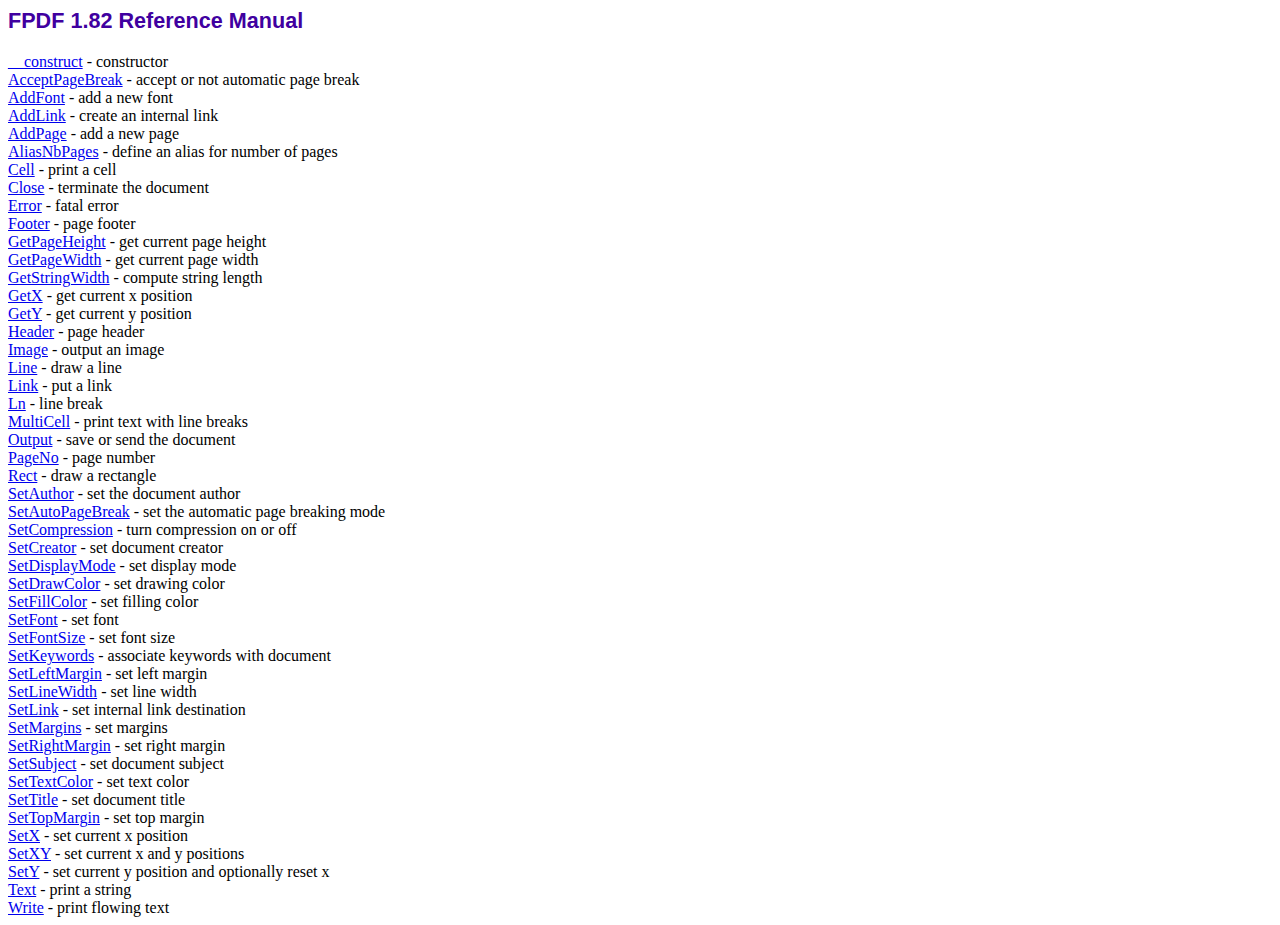
<file: libs/fpdf/doc/index.htm>
<!DOCTYPE html PUBLIC "-//W3C//DTD HTML 4.01 Transitional//EN">
<html>
<head>
<meta http-equiv="Content-Type" content="text/html; charset=ISO-8859-1">
<title>FPDF 1.82 Reference Manual</title>
<link type="text/css" rel="stylesheet" href="../fpdf.css">
</head>
<body>
<h1>FPDF 1.82 Reference Manual</h1>
<a href="__construct.htm">__construct</a> - constructor<br>
<a href="acceptpagebreak.htm">AcceptPageBreak</a> - accept or not automatic page break<br>
<a href="addfont.htm">AddFont</a> - add a new font<br>
<a href="addlink.htm">AddLink</a> - create an internal link<br>
<a href="addpage.htm">AddPage</a> - add a new page<br>
<a href="aliasnbpages.htm">AliasNbPages</a> - define an alias for number of pages<br>
<a href="cell.htm">Cell</a> - print a cell<br>
<a href="close.htm">Close</a> - terminate the document<br>
<a href="error.htm">Error</a> - fatal error<br>
<a href="footer.htm">Footer</a> - page footer<br>
<a href="getpageheight.htm">GetPageHeight</a> - get current page height<br>
<a href="getpagewidth.htm">GetPageWidth</a> - get current page width<br>
<a href="getstringwidth.htm">GetStringWidth</a> - compute string length<br>
<a href="getx.htm">GetX</a> - get current x position<br>
<a href="gety.htm">GetY</a> - get current y position<br>
<a href="header.htm">Header</a> - page header<br>
<a href="image.htm">Image</a> - output an image<br>
<a href="line.htm">Line</a> - draw a line<br>
<a href="link.htm">Link</a> - put a link<br>
<a href="ln.htm">Ln</a> - line break<br>
<a href="multicell.htm">MultiCell</a> - print text with line breaks<br>
<a href="output.htm">Output</a> - save or send the document<br>
<a href="pageno.htm">PageNo</a> - page number<br>
<a href="rect.htm">Rect</a> - draw a rectangle<br>
<a href="setauthor.htm">SetAuthor</a> - set the document author<br>
<a href="setautopagebreak.htm">SetAutoPageBreak</a> - set the automatic page breaking mode<br>
<a href="setcompression.htm">SetCompression</a> - turn compression on or off<br>
<a href="setcreator.htm">SetCreator</a> - set document creator<br>
<a href="setdisplaymode.htm">SetDisplayMode</a> - set display mode<br>
<a href="setdrawcolor.htm">SetDrawColor</a> - set drawing color<br>
<a href="setfillcolor.htm">SetFillColor</a> - set filling color<br>
<a href="setfont.htm">SetFont</a> - set font<br>
<a href="setfontsize.htm">SetFontSize</a> - set font size<br>
<a href="setkeywords.htm">SetKeywords</a> - associate keywords with document<br>
<a href="setleftmargin.htm">SetLeftMargin</a> - set left margin<br>
<a href="setlinewidth.htm">SetLineWidth</a> - set line width<br>
<a href="setlink.htm">SetLink</a> - set internal link destination<br>
<a href="setmargins.htm">SetMargins</a> - set margins<br>
<a href="setrightmargin.htm">SetRightMargin</a> - set right margin<br>
<a href="setsubject.htm">SetSubject</a> - set document subject<br>
<a href="settextcolor.htm">SetTextColor</a> - set text color<br>
<a href="settitle.htm">SetTitle</a> - set document title<br>
<a href="settopmargin.htm">SetTopMargin</a> - set top margin<br>
<a href="setx.htm">SetX</a> - set current x position<br>
<a href="setxy.htm">SetXY</a> - set current x and y positions<br>
<a href="sety.htm">SetY</a> - set current y position and optionally reset x<br>
<a href="text.htm">Text</a> - print a string<br>
<a href="write.htm">Write</a> - print flowing text<br>
</body>
</html>
</file>
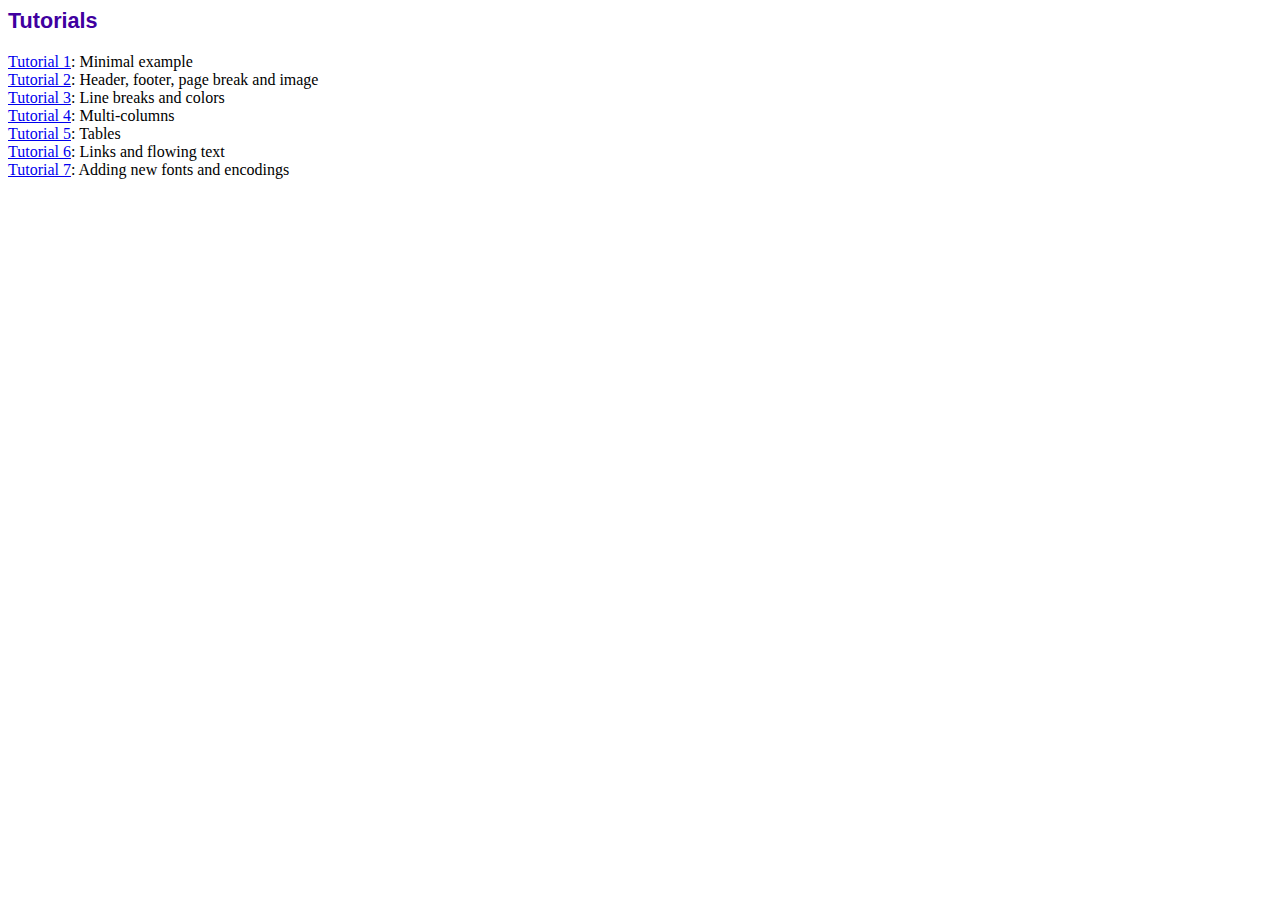
<file: libs/fpdf/tutorial/index.htm>
<!DOCTYPE html PUBLIC "-//W3C//DTD HTML 4.01 Transitional//EN">
<html>
<head>
<meta http-equiv="Content-Type" content="text/html; charset=ISO-8859-1">
<title>Tutorials</title>
<link type="text/css" rel="stylesheet" href="../fpdf.css">
</head>
<body>
<h1>Tutorials</h1>
<ul style="list-style-type:none; margin-left:0; padding-left:0">
<li><a href="tuto1.htm">Tutorial 1</a>: Minimal example</li>
<li><a href="tuto2.htm">Tutorial 2</a>: Header, footer, page break and image</li>
<li><a href="tuto3.htm">Tutorial 3</a>: Line breaks and colors</li>
<li><a href="tuto4.htm">Tutorial 4</a>: Multi-columns</li>
<li><a href="tuto5.htm">Tutorial 5</a>: Tables</li>
<li><a href="tuto6.htm">Tutorial 6</a>: Links and flowing text</li>
<li><a href="tuto7.htm">Tutorial 7</a>: Adding new fonts and encodings</li>
</ul>
</body>
</html>
</file>
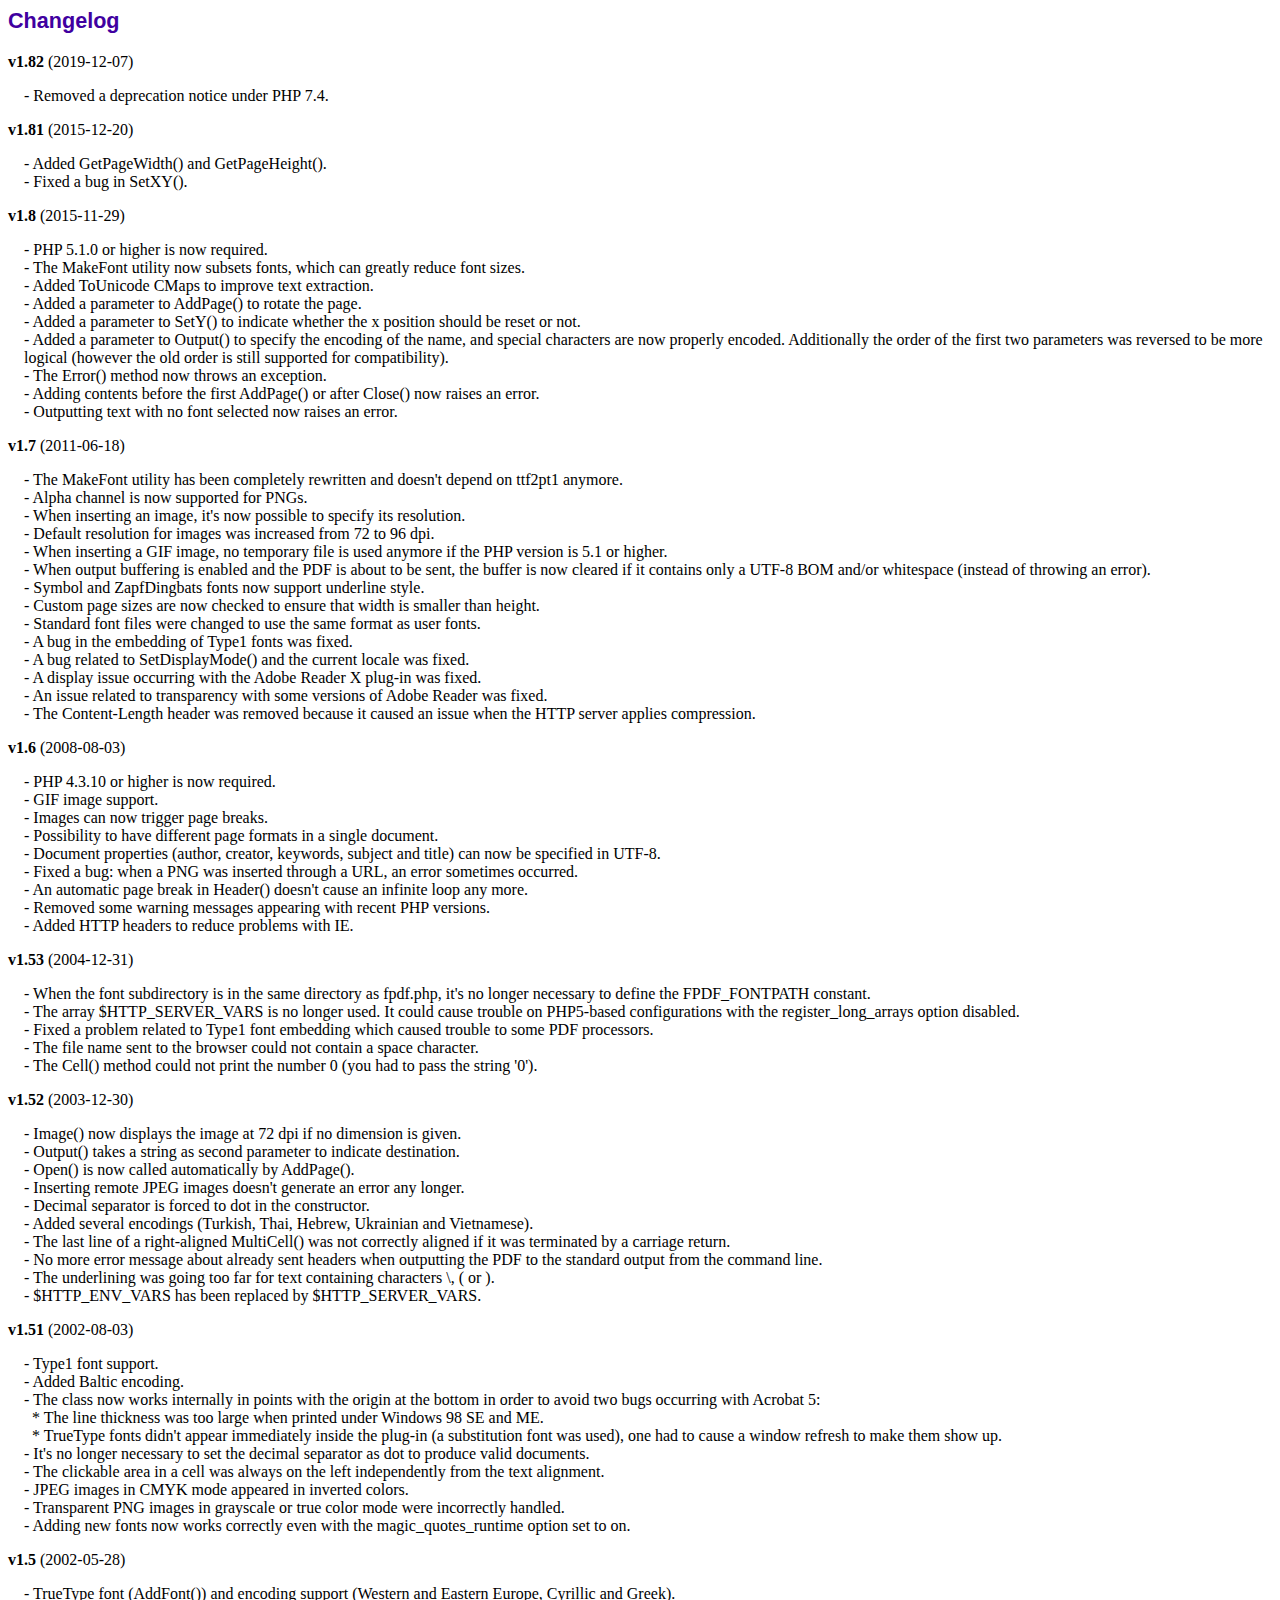
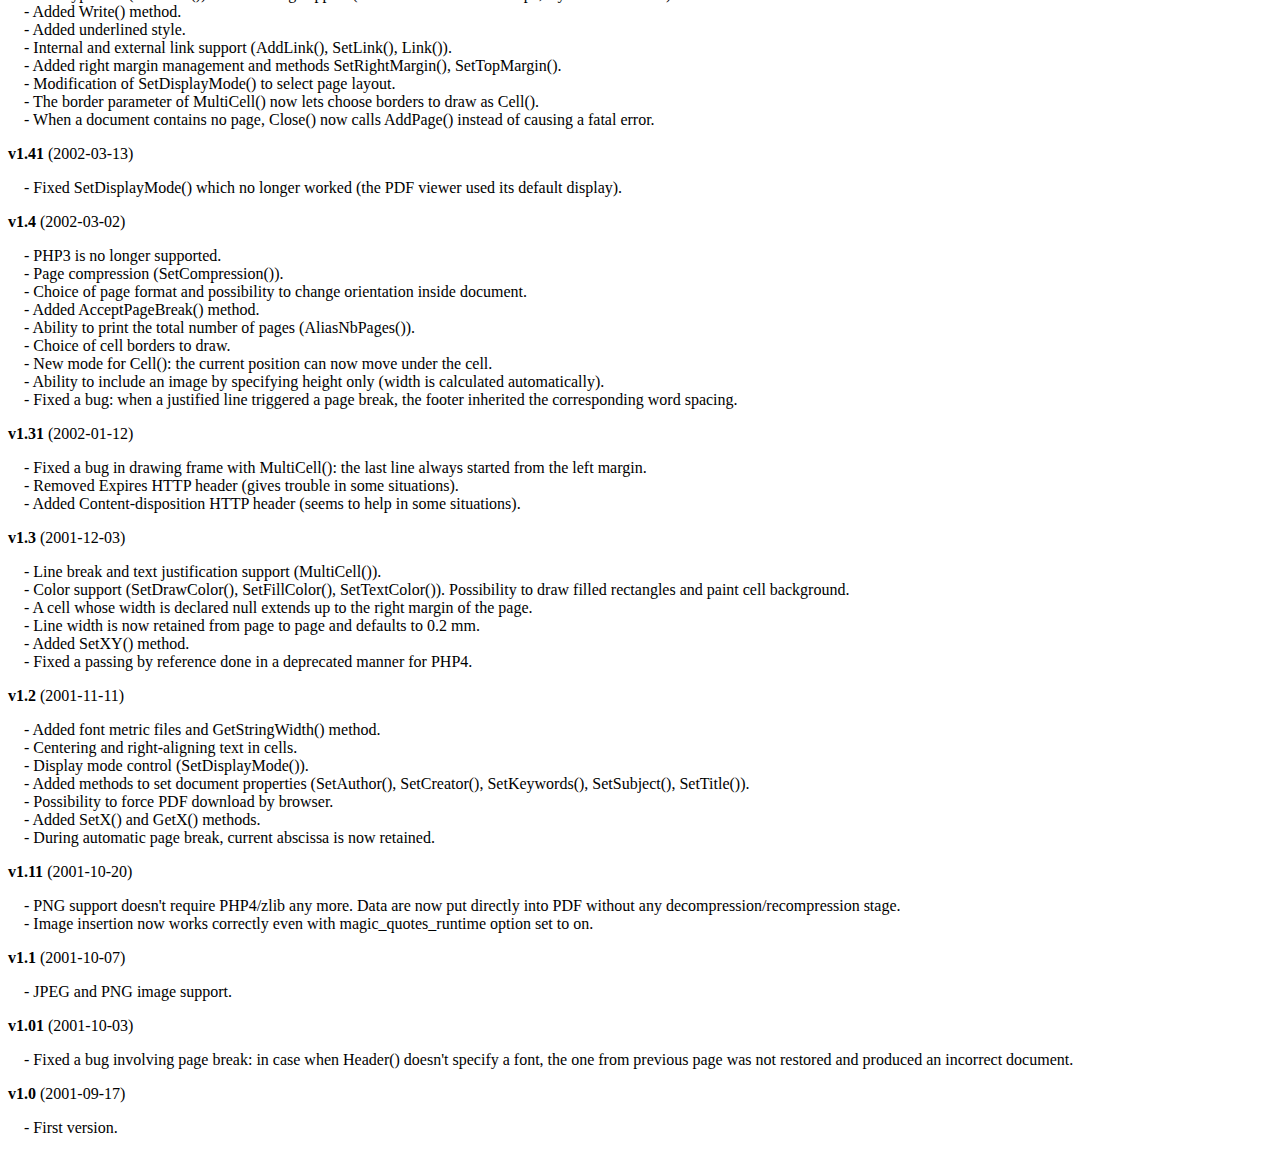
<file: libs/fpdf/changelog.htm>
<!DOCTYPE html PUBLIC "-//W3C//DTD HTML 4.01 Transitional//EN">
<html>
<head>
<meta http-equiv="Content-Type" content="text/html; charset=ISO-8859-1">
<title>Changelog</title>
<link type="text/css" rel="stylesheet" href="fpdf.css">
<style type="text/css">
dd {margin:1em 0 1em 1em}
</style>
</head>
<body>
<h1>Changelog</h1>
<dl>
<dt><strong>v1.82</strong> (2019-12-07)</dt>
<dd>
- Removed a deprecation notice under PHP 7.4.<br>
</dd>
<dt><strong>v1.81</strong> (2015-12-20)</dt>
<dd>
- Added GetPageWidth() and GetPageHeight().<br>
- Fixed a bug in SetXY().<br>
</dd>
<dt><strong>v1.8</strong> (2015-11-29)</dt>
<dd>
- PHP 5.1.0 or higher is now required.<br>
- The MakeFont utility now subsets fonts, which can greatly reduce font sizes.<br>
- Added ToUnicode CMaps to improve text extraction.<br>
- Added a parameter to AddPage() to rotate the page.<br>
- Added a parameter to SetY() to indicate whether the x position should be reset or not.<br>
- Added a parameter to Output() to specify the encoding of the name, and special characters are now properly encoded. Additionally the order of the first two parameters was reversed to be more logical (however the old order is still supported for compatibility).<br>
- The Error() method now throws an exception.<br>
- Adding contents before the first AddPage() or after Close() now raises an error.<br>
- Outputting text with no font selected now raises an error.<br>
</dd>
<dt><strong>v1.7</strong> (2011-06-18)</dt>
<dd>
- The MakeFont utility has been completely rewritten and doesn't depend on ttf2pt1 anymore.<br>
- Alpha channel is now supported for PNGs.<br>
- When inserting an image, it's now possible to specify its resolution.<br>
- Default resolution for images was increased from 72 to 96 dpi.<br>
- When inserting a GIF image, no temporary file is used anymore if the PHP version is 5.1 or higher.<br>
- When output buffering is enabled and the PDF is about to be sent, the buffer is now cleared if it contains only a UTF-8 BOM and/or whitespace (instead of throwing an error).<br>
- Symbol and ZapfDingbats fonts now support underline style.<br>
- Custom page sizes are now checked to ensure that width is smaller than height.<br>
- Standard font files were changed to use the same format as user fonts.<br>
- A bug in the embedding of Type1 fonts was fixed.<br>
- A bug related to SetDisplayMode() and the current locale was fixed.<br>
- A display issue occurring with the Adobe Reader X plug-in was fixed.<br>
- An issue related to transparency with some versions of Adobe Reader was fixed.<br>
- The Content-Length header was removed because it caused an issue when the HTTP server applies compression.<br>
</dd>
<dt><strong>v1.6</strong> (2008-08-03)</dt>
<dd>
- PHP 4.3.10 or higher is now required.<br>
- GIF image support.<br>
- Images can now trigger page breaks.<br>
- Possibility to have different page formats in a single document.<br>
- Document properties (author, creator, keywords, subject and title) can now be specified in UTF-8.<br>
- Fixed a bug: when a PNG was inserted through a URL, an error sometimes occurred.<br>
- An automatic page break in Header() doesn't cause an infinite loop any more.<br>
- Removed some warning messages appearing with recent PHP versions.<br>
- Added HTTP headers to reduce problems with IE.<br>
</dd>
<dt><strong>v1.53</strong> (2004-12-31)</dt>
<dd>
- When the font subdirectory is in the same directory as fpdf.php, it's no longer necessary to define the FPDF_FONTPATH constant.<br>
- The array $HTTP_SERVER_VARS is no longer used. It could cause trouble on PHP5-based configurations with the register_long_arrays option disabled.<br>
- Fixed a problem related to Type1 font embedding which caused trouble to some PDF processors.<br>
- The file name sent to the browser could not contain a space character.<br>
- The Cell() method could not print the number 0 (you had to pass the string '0').<br>
</dd>
<dt><strong>v1.52</strong> (2003-12-30)</dt>
<dd>
- Image() now displays the image at 72 dpi if no dimension is given.<br>
- Output() takes a string as second parameter to indicate destination.<br>
- Open() is now called automatically by AddPage().<br>
- Inserting remote JPEG images doesn't generate an error any longer.<br>
- Decimal separator is forced to dot in the constructor.<br>
- Added several encodings (Turkish, Thai, Hebrew, Ukrainian and Vietnamese).<br>
- The last line of a right-aligned MultiCell() was not correctly aligned if it was terminated by a carriage return.<br>
- No more error message about already sent headers when outputting the PDF to the standard output from the command line.<br>
- The underlining was going too far for text containing characters \, ( or ).<br>
- $HTTP_ENV_VARS has been replaced by $HTTP_SERVER_VARS.<br>
</dd>
<dt><strong>v1.51</strong> (2002-08-03)</dt>
<dd>
- Type1 font support.<br>
- Added Baltic encoding.<br>
- The class now works internally in points with the origin at the bottom in order to avoid two bugs occurring with Acrobat 5:<br>&nbsp;&nbsp;* The line thickness was too large when printed under Windows 98 SE and ME.<br>&nbsp;&nbsp;* TrueType fonts didn't appear immediately inside the plug-in (a substitution font was used), one had to cause a window refresh to make them show up.<br>
- It's no longer necessary to set the decimal separator as dot to produce valid documents.<br>
- The clickable area in a cell was always on the left independently from the text alignment.<br>
- JPEG images in CMYK mode appeared in inverted colors.<br>
- Transparent PNG images in grayscale or true color mode were incorrectly handled.<br>
- Adding new fonts now works correctly even with the magic_quotes_runtime option set to on.<br>
</dd>
<dt><strong>v1.5</strong> (2002-05-28)</dt>
<dd>
- TrueType font (AddFont()) and encoding support (Western and Eastern Europe, Cyrillic and Greek).<br>
- Added Write() method.<br>
- Added underlined style.<br>
- Internal and external link support (AddLink(), SetLink(), Link()).<br>
- Added right margin management and methods SetRightMargin(), SetTopMargin().<br>
- Modification of SetDisplayMode() to select page layout.<br>
- The border parameter of MultiCell() now lets choose borders to draw as Cell().<br>
- When a document contains no page, Close() now calls AddPage() instead of causing a fatal error.<br>
</dd>
<dt><strong>v1.41</strong> (2002-03-13)</dt>
<dd>
- Fixed SetDisplayMode() which no longer worked (the PDF viewer used its default display).<br>
</dd>
<dt><strong>v1.4</strong> (2002-03-02)</dt>
<dd>
- PHP3 is no longer supported.<br>
- Page compression (SetCompression()).<br>
- Choice of page format and possibility to change orientation inside document.<br>
- Added AcceptPageBreak() method.<br>
- Ability to print the total number of pages (AliasNbPages()).<br>
- Choice of cell borders to draw.<br>
- New mode for Cell(): the current position can now move under the cell.<br>
- Ability to include an image by specifying height only (width is calculated automatically).<br>
- Fixed a bug: when a justified line triggered a page break, the footer inherited the corresponding word spacing.<br>
</dd>
<dt><strong>v1.31</strong> (2002-01-12)</dt>
<dd>
- Fixed a bug in drawing frame with MultiCell(): the last line always started from the left margin.<br>
- Removed Expires HTTP header (gives trouble in some situations).<br>
- Added Content-disposition HTTP header (seems to help in some situations).<br>
</dd>
<dt><strong>v1.3</strong> (2001-12-03)</dt>
<dd>
- Line break and text justification support (MultiCell()).<br>
- Color support (SetDrawColor(), SetFillColor(), SetTextColor()). Possibility to draw filled rectangles and paint cell background.<br>
- A cell whose width is declared null extends up to the right margin of the page.<br>
- Line width is now retained from page to page and defaults to 0.2 mm.<br>
- Added SetXY() method.<br>
- Fixed a passing by reference done in a deprecated manner for PHP4.<br>
</dd>
<dt><strong>v1.2</strong> (2001-11-11)</dt>
<dd>
- Added font metric files and GetStringWidth() method.<br>
- Centering and right-aligning text in cells.<br>
- Display mode control (SetDisplayMode()).<br>
- Added methods to set document properties (SetAuthor(), SetCreator(), SetKeywords(), SetSubject(), SetTitle()).<br>
- Possibility to force PDF download by browser.<br>
- Added SetX() and GetX() methods.<br>
- During automatic page break, current abscissa is now retained.<br>
</dd>
<dt><strong>v1.11</strong> (2001-10-20)</dt>
<dd>
- PNG support doesn't require PHP4/zlib any more. Data are now put directly into PDF without any decompression/recompression stage.<br>
- Image insertion now works correctly even with magic_quotes_runtime option set to on.<br>
</dd>
<dt><strong>v1.1</strong> (2001-10-07)</dt>
<dd>
- JPEG and PNG image support.<br>
</dd>
<dt><strong>v1.01</strong> (2001-10-03)</dt>
<dd>
- Fixed a bug involving page break: in case when Header() doesn't specify a font, the one from previous page was not restored and produced an incorrect document.<br>
</dd>
<dt><strong>v1.0</strong> (2001-09-17)</dt>
<dd>
- First version.<br>
</dd>
</dl>
</body>
</html>
</file>
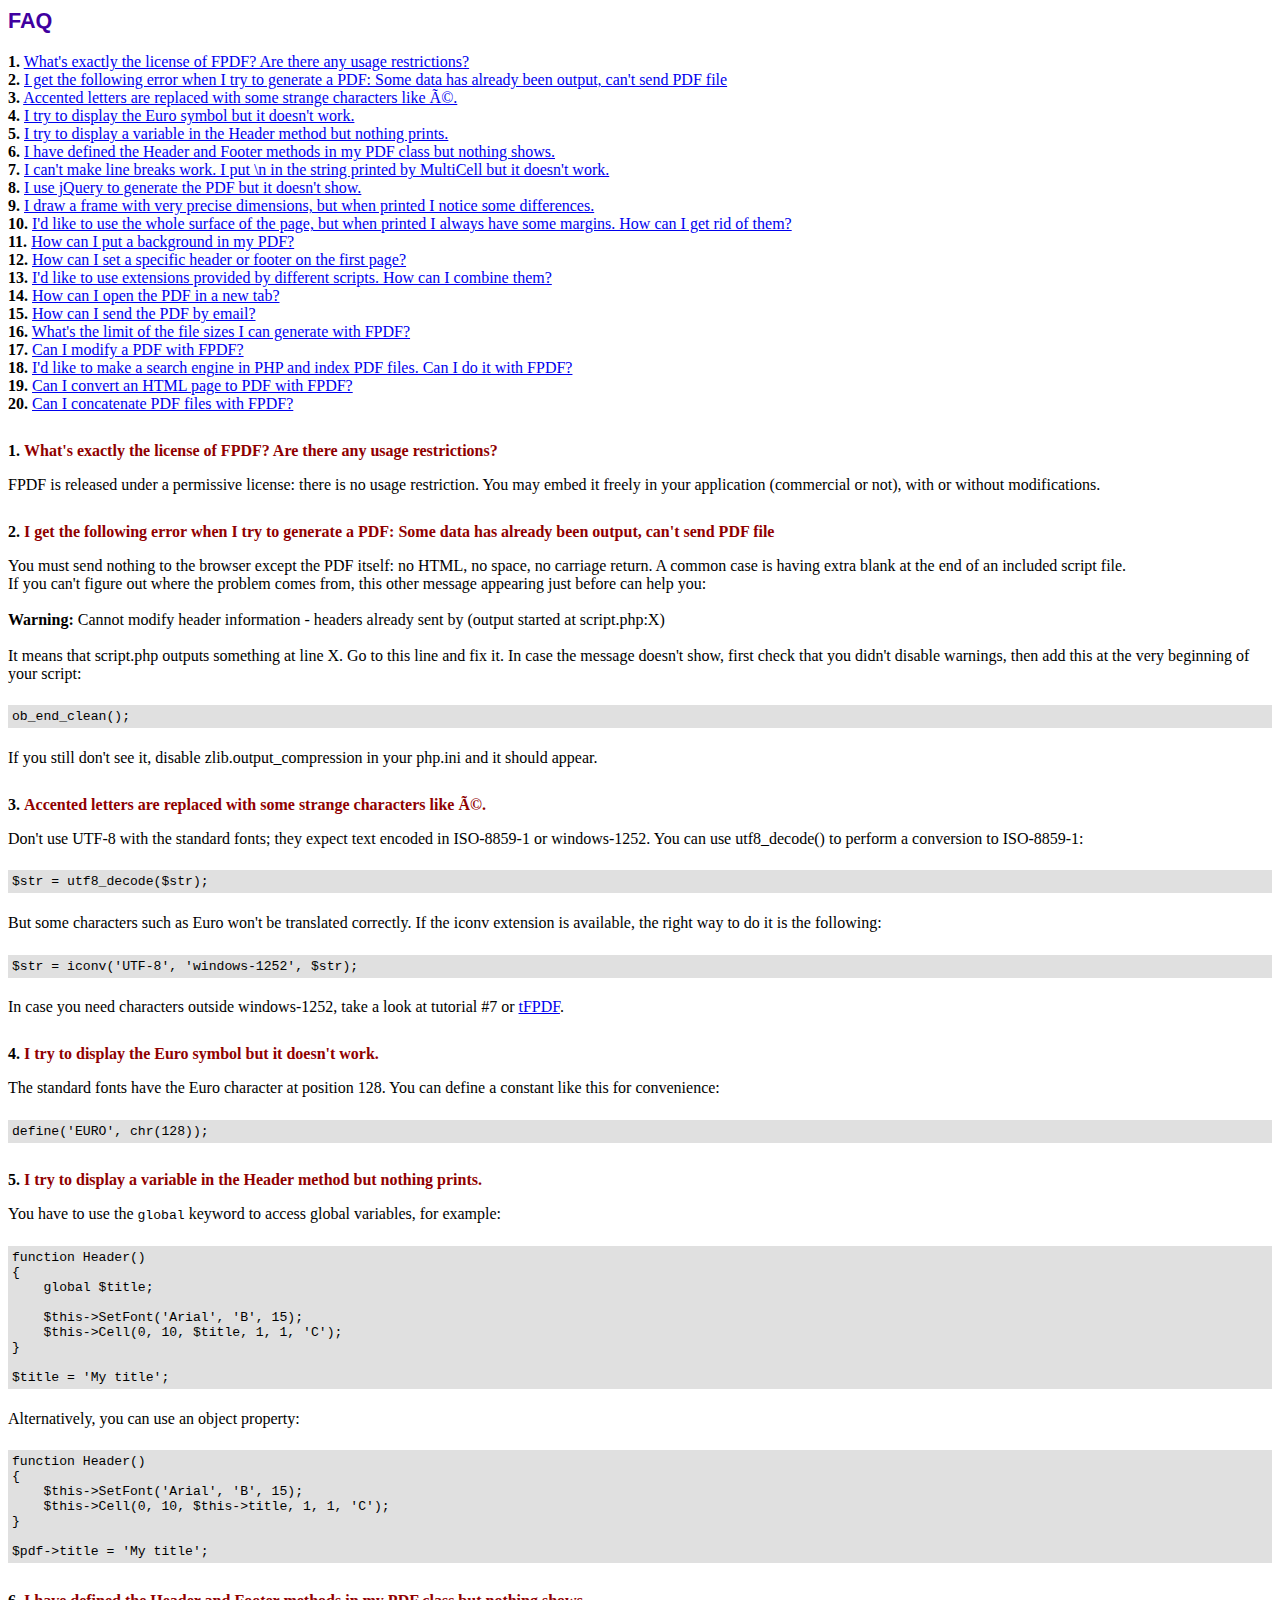
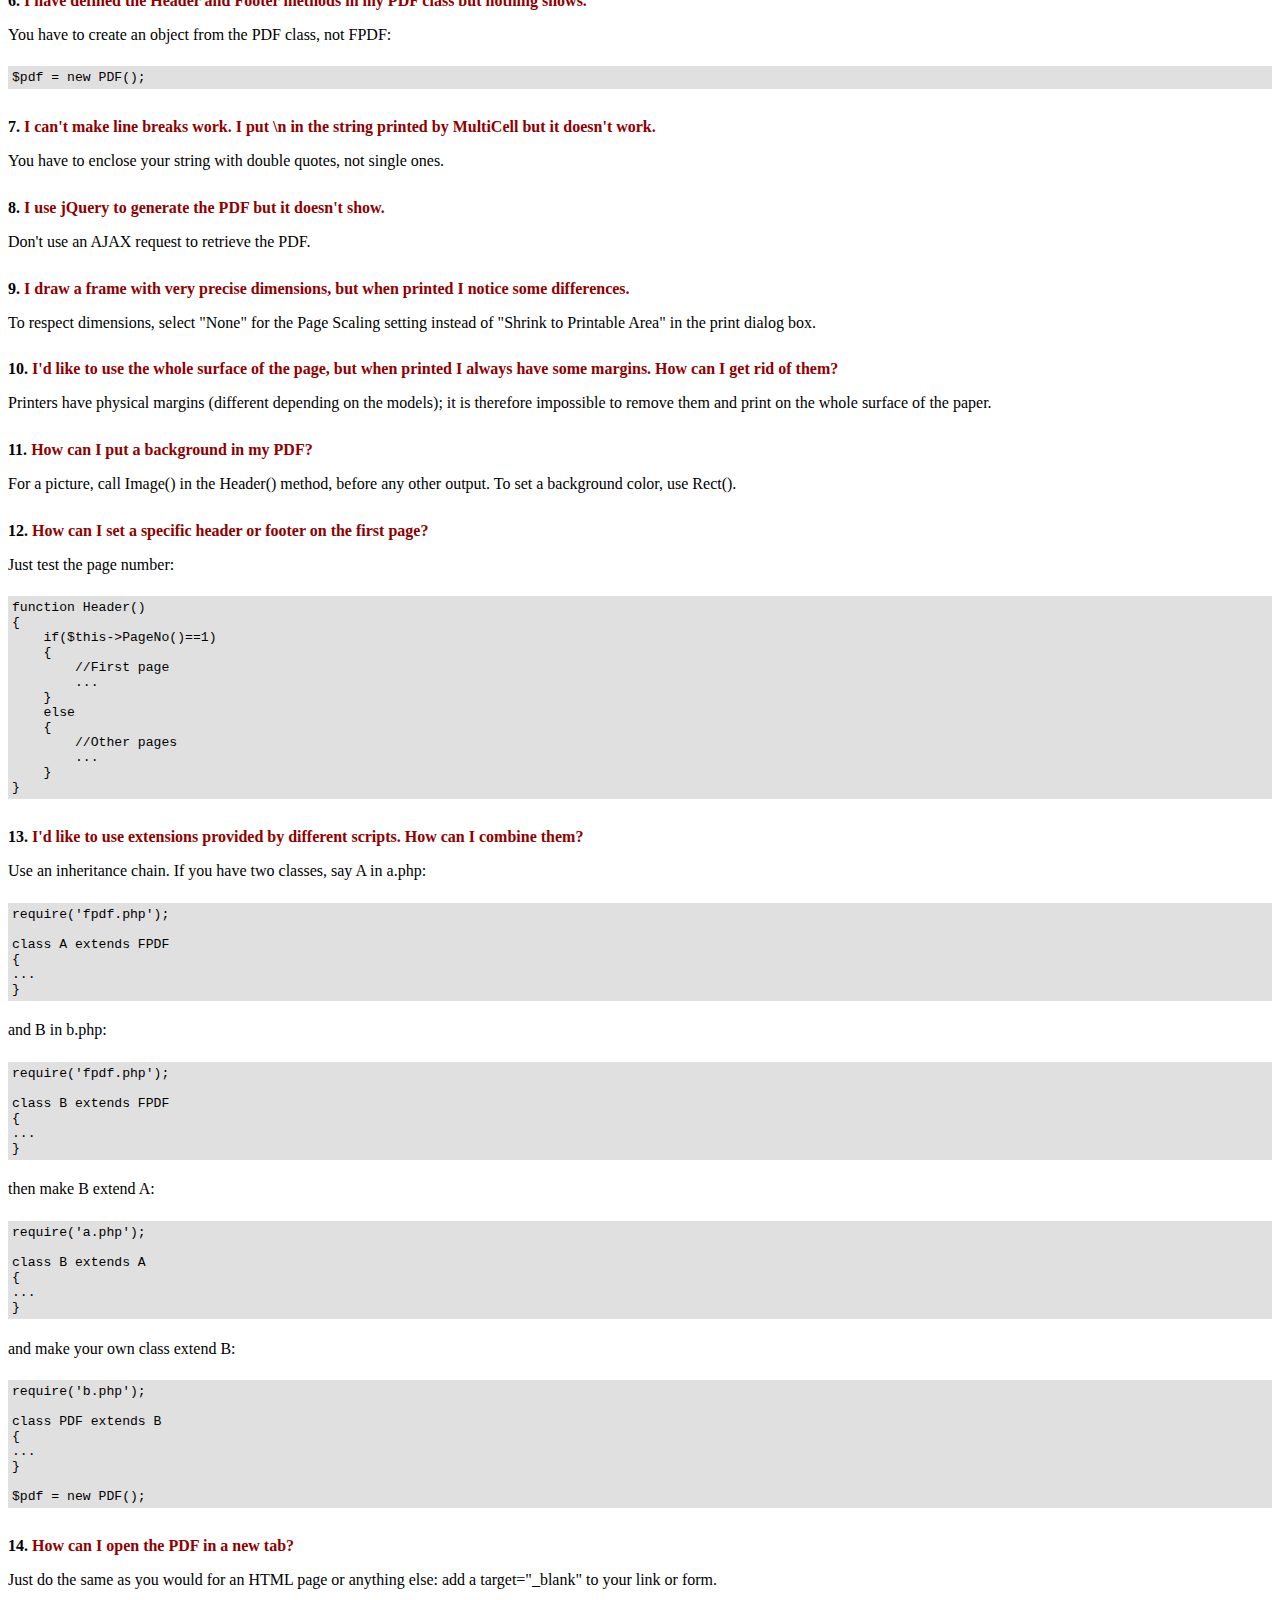
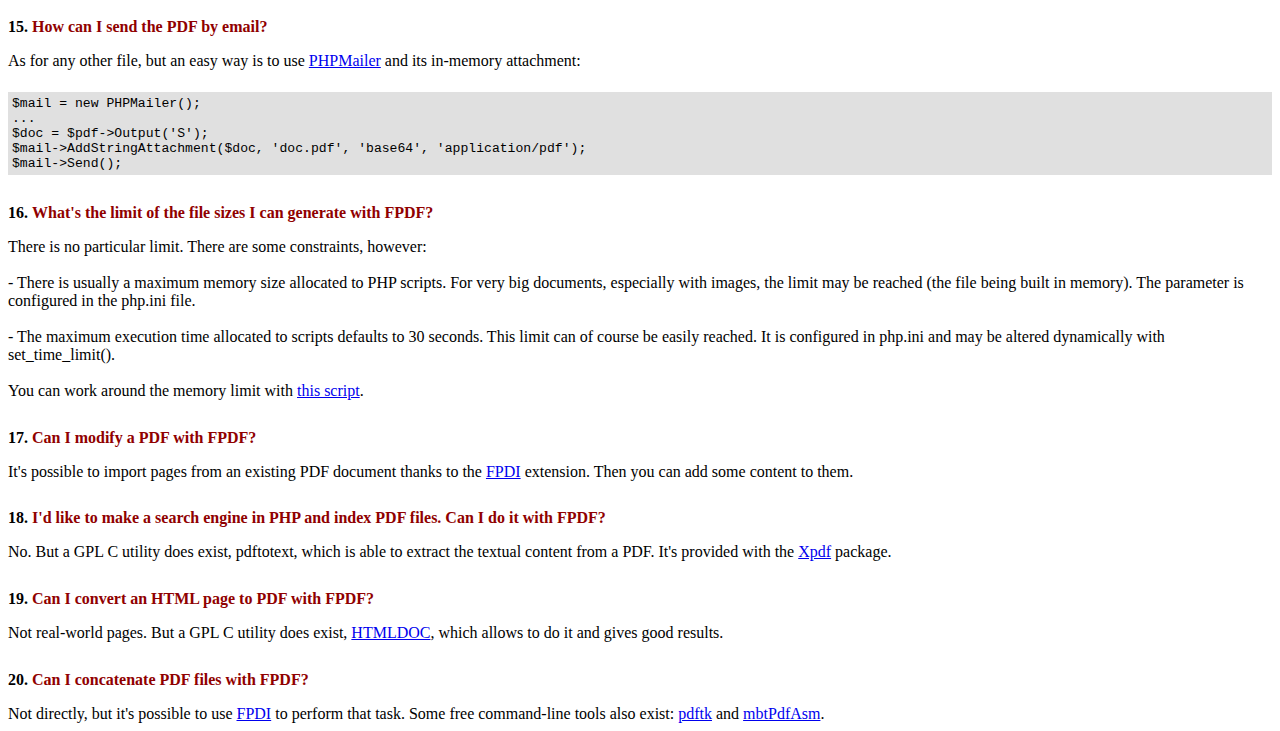
<file: libs/fpdf/FAQ.htm>
<!DOCTYPE html PUBLIC "-//W3C//DTD HTML 4.01 Transitional//EN">
<html>
<head>
<meta http-equiv="Content-Type" content="text/html; charset=ISO-8859-1">
<title>FAQ</title>
<link type="text/css" rel="stylesheet" href="fpdf.css">
<style type="text/css">
ul {list-style-type:none; margin:0; padding:0}
ul#answers li {margin-top:1.8em}
.question {font-weight:bold; color:#900000}
</style>
</head>
<body>
<h1>FAQ</h1>
<ul>
<li><b>1.</b> <a href='#q1'>What's exactly the license of FPDF? Are there any usage restrictions?</a></li>
<li><b>2.</b> <a href='#q2'>I get the following error when I try to generate a PDF: Some data has already been output, can't send PDF file</a></li>
<li><b>3.</b> <a href='#q3'>Accented letters are replaced with some strange characters like é.</a></li>
<li><b>4.</b> <a href='#q4'>I try to display the Euro symbol but it doesn't work.</a></li>
<li><b>5.</b> <a href='#q5'>I try to display a variable in the Header method but nothing prints.</a></li>
<li><b>6.</b> <a href='#q6'>I have defined the Header and Footer methods in my PDF class but nothing shows.</a></li>
<li><b>7.</b> <a href='#q7'>I can't make line breaks work. I put \n in the string printed by MultiCell but it doesn't work.</a></li>
<li><b>8.</b> <a href='#q8'>I use jQuery to generate the PDF but it doesn't show.</a></li>
<li><b>9.</b> <a href='#q9'>I draw a frame with very precise dimensions, but when printed I notice some differences.</a></li>
<li><b>10.</b> <a href='#q10'>I'd like to use the whole surface of the page, but when printed I always have some margins. How can I get rid of them?</a></li>
<li><b>11.</b> <a href='#q11'>How can I put a background in my PDF?</a></li>
<li><b>12.</b> <a href='#q12'>How can I set a specific header or footer on the first page?</a></li>
<li><b>13.</b> <a href='#q13'>I'd like to use extensions provided by different scripts. How can I combine them?</a></li>
<li><b>14.</b> <a href='#q14'>How can I open the PDF in a new tab?</a></li>
<li><b>15.</b> <a href='#q15'>How can I send the PDF by email?</a></li>
<li><b>16.</b> <a href='#q16'>What's the limit of the file sizes I can generate with FPDF?</a></li>
<li><b>17.</b> <a href='#q17'>Can I modify a PDF with FPDF?</a></li>
<li><b>18.</b> <a href='#q18'>I'd like to make a search engine in PHP and index PDF files. Can I do it with FPDF?</a></li>
<li><b>19.</b> <a href='#q19'>Can I convert an HTML page to PDF with FPDF?</a></li>
<li><b>20.</b> <a href='#q20'>Can I concatenate PDF files with FPDF?</a></li>
</ul>

<ul id='answers'>
<li id='q1'>
<p><b>1.</b> <span class='question'>What's exactly the license of FPDF? Are there any usage restrictions?</span></p>
FPDF is released under a permissive license: there is no usage restriction. You may embed it
freely in your application (commercial or not), with or without modifications.
</li>

<li id='q2'>
<p><b>2.</b> <span class='question'>I get the following error when I try to generate a PDF: Some data has already been output, can't send PDF file</span></p>
You must send nothing to the browser except the PDF itself: no HTML, no space, no carriage return. A common
case is having extra blank at the end of an included script file.<br>
If you can't figure out where the problem comes from, this other message appearing just before can help you:<br>
<br>
<b>Warning:</b> Cannot modify header information - headers already sent by (output started at script.php:X)<br>
<br>
It means that script.php outputs something at line X. Go to this line and fix it.
In case the message doesn't show, first check that you didn't disable warnings, then add this at the very
beginning of your script:
<div class="doc-source">
<pre><code>ob_end_clean();</code></pre>
</div>
If you still don't see it, disable zlib.output_compression in your php.ini and it should appear.
</li>

<li id='q3'>
<p><b>3.</b> <span class='question'>Accented letters are replaced with some strange characters like é.</span></p>
Don't use UTF-8 with the standard fonts; they expect text encoded in ISO-8859-1 or windows-1252.
You can use utf8_decode() to perform a conversion to ISO-8859-1:
<div class="doc-source">
<pre><code>$str = utf8_decode($str);</code></pre>
</div>
But some characters such as Euro won't be translated correctly. If the iconv extension is available, the
right way to do it is the following:
<div class="doc-source">
<pre><code>$str = iconv('UTF-8', 'windows-1252', $str);</code></pre>
</div>
In case you need characters outside windows-1252, take a look at tutorial #7 or
<a href="http://www.fpdf.org/?go=script&amp;id=92" target="_blank">tFPDF</a>.
</li>

<li id='q4'>
<p><b>4.</b> <span class='question'>I try to display the Euro symbol but it doesn't work.</span></p>
The standard fonts have the Euro character at position 128. You can define a constant like this
for convenience:
<div class="doc-source">
<pre><code>define('EURO', chr(128));</code></pre>
</div>
</li>

<li id='q5'>
<p><b>5.</b> <span class='question'>I try to display a variable in the Header method but nothing prints.</span></p>
You have to use the <code>global</code> keyword to access global variables, for example:
<div class="doc-source">
<pre><code>function Header()
{
    global $title;

    $this-&gt;SetFont('Arial', 'B', 15);
    $this-&gt;Cell(0, 10, $title, 1, 1, 'C');
}

$title = 'My title';</code></pre>
</div>
Alternatively, you can use an object property:
<div class="doc-source">
<pre><code>function Header()
{
    $this-&gt;SetFont('Arial', 'B', 15);
    $this-&gt;Cell(0, 10, $this-&gt;title, 1, 1, 'C');
}

$pdf-&gt;title = 'My title';</code></pre>
</div>
</li>

<li id='q6'>
<p><b>6.</b> <span class='question'>I have defined the Header and Footer methods in my PDF class but nothing shows.</span></p>
You have to create an object from the PDF class, not FPDF:
<div class="doc-source">
<pre><code>$pdf = new PDF();</code></pre>
</div>
</li>

<li id='q7'>
<p><b>7.</b> <span class='question'>I can't make line breaks work. I put \n in the string printed by MultiCell but it doesn't work.</span></p>
You have to enclose your string with double quotes, not single ones.
</li>

<li id='q8'>
<p><b>8.</b> <span class='question'>I use jQuery to generate the PDF but it doesn't show.</span></p>
Don't use an AJAX request to retrieve the PDF.
</li>

<li id='q9'>
<p><b>9.</b> <span class='question'>I draw a frame with very precise dimensions, but when printed I notice some differences.</span></p>
To respect dimensions, select "None" for the Page Scaling setting instead of "Shrink to Printable Area" in the print dialog box.
</li>

<li id='q10'>
<p><b>10.</b> <span class='question'>I'd like to use the whole surface of the page, but when printed I always have some margins. How can I get rid of them?</span></p>
Printers have physical margins (different depending on the models); it is therefore impossible to remove
them and print on the whole surface of the paper.
</li>

<li id='q11'>
<p><b>11.</b> <span class='question'>How can I put a background in my PDF?</span></p>
For a picture, call Image() in the Header() method, before any other output. To set a background color, use Rect().
</li>

<li id='q12'>
<p><b>12.</b> <span class='question'>How can I set a specific header or footer on the first page?</span></p>
Just test the page number:
<div class="doc-source">
<pre><code>function Header()
{
    if($this-&gt;PageNo()==1)
    {
        //First page
        ...
    }
    else
    {
        //Other pages
        ...
    }
}</code></pre>
</div>
</li>

<li id='q13'>
<p><b>13.</b> <span class='question'>I'd like to use extensions provided by different scripts. How can I combine them?</span></p>
Use an inheritance chain. If you have two classes, say A in a.php:
<div class="doc-source">
<pre><code>require('fpdf.php');

class A extends FPDF
{
...
}</code></pre>
</div>
and B in b.php:
<div class="doc-source">
<pre><code>require('fpdf.php');

class B extends FPDF
{
...
}</code></pre>
</div>
then make B extend A:
<div class="doc-source">
<pre><code>require('a.php');

class B extends A
{
...
}</code></pre>
</div>
and make your own class extend B:
<div class="doc-source">
<pre><code>require('b.php');

class PDF extends B
{
...
}

$pdf = new PDF();</code></pre>
</div>
</li>

<li id='q14'>
<p><b>14.</b> <span class='question'>How can I open the PDF in a new tab?</span></p>
Just do the same as you would for an HTML page or anything else: add a target="_blank" to your link or form.
</li>

<li id='q15'>
<p><b>15.</b> <span class='question'>How can I send the PDF by email?</span></p>
As for any other file, but an easy way is to use <a href="https://github.com/PHPMailer/PHPMailer" target="_blank">PHPMailer</a> and
its in-memory attachment:
<div class="doc-source">
<pre><code>$mail = new PHPMailer();
...
$doc = $pdf-&gt;Output('S');
$mail-&gt;AddStringAttachment($doc, 'doc.pdf', 'base64', 'application/pdf');
$mail-&gt;Send();</code></pre>
</div>
</li>

<li id='q16'>
<p><b>16.</b> <span class='question'>What's the limit of the file sizes I can generate with FPDF?</span></p>
There is no particular limit. There are some constraints, however:
<br>
<br>
- There is usually a maximum memory size allocated to PHP scripts. For very big documents,
especially with images, the limit may be reached (the file being built in memory). The
parameter is configured in the php.ini file.
<br>
<br>
- The maximum execution time allocated to scripts defaults to 30 seconds. This limit can of course
be easily reached. It is configured in php.ini and may be altered dynamically with set_time_limit().
<br>
<br>
You can work around the memory limit with <a href="http://www.fpdf.org/?go=script&amp;id=76" target="_blank">this script</a>.
</li>

<li id='q17'>
<p><b>17.</b> <span class='question'>Can I modify a PDF with FPDF?</span></p>
It's possible to import pages from an existing PDF document thanks to the
<a href="https://www.setasign.com/products/fpdi/about/" target="_blank">FPDI</a> extension.
Then you can add some content to them.
</li>

<li id='q18'>
<p><b>18.</b> <span class='question'>I'd like to make a search engine in PHP and index PDF files. Can I do it with FPDF?</span></p>
No. But a GPL C utility does exist, pdftotext, which is able to extract the textual content from a PDF.
It's provided with the <a href="https://www.xpdfreader.com" target="_blank">Xpdf</a> package.
</li>

<li id='q19'>
<p><b>19.</b> <span class='question'>Can I convert an HTML page to PDF with FPDF?</span></p>
Not real-world pages. But a GPL C utility does exist, <a href="https://www.msweet.org/htmldoc/" target="_blank">HTMLDOC</a>,
which allows to do it and gives good results.
</li>

<li id='q20'>
<p><b>20.</b> <span class='question'>Can I concatenate PDF files with FPDF?</span></p>
Not directly, but it's possible to use <a href="https://www.setasign.com/products/fpdi/demos/concatenate-fake/" target="_blank">FPDI</a>
to perform that task. Some free command-line tools also exist:
<a href="https://www.pdflabs.com/tools/pdftk-the-pdf-toolkit/" target="_blank">pdftk</a> and
<a href="http://thierry.schmit.free.fr/spip/spip.php?article15" target="_blank">mbtPdfAsm</a>.
</li>
</ul>
</body>
</html>
</file>
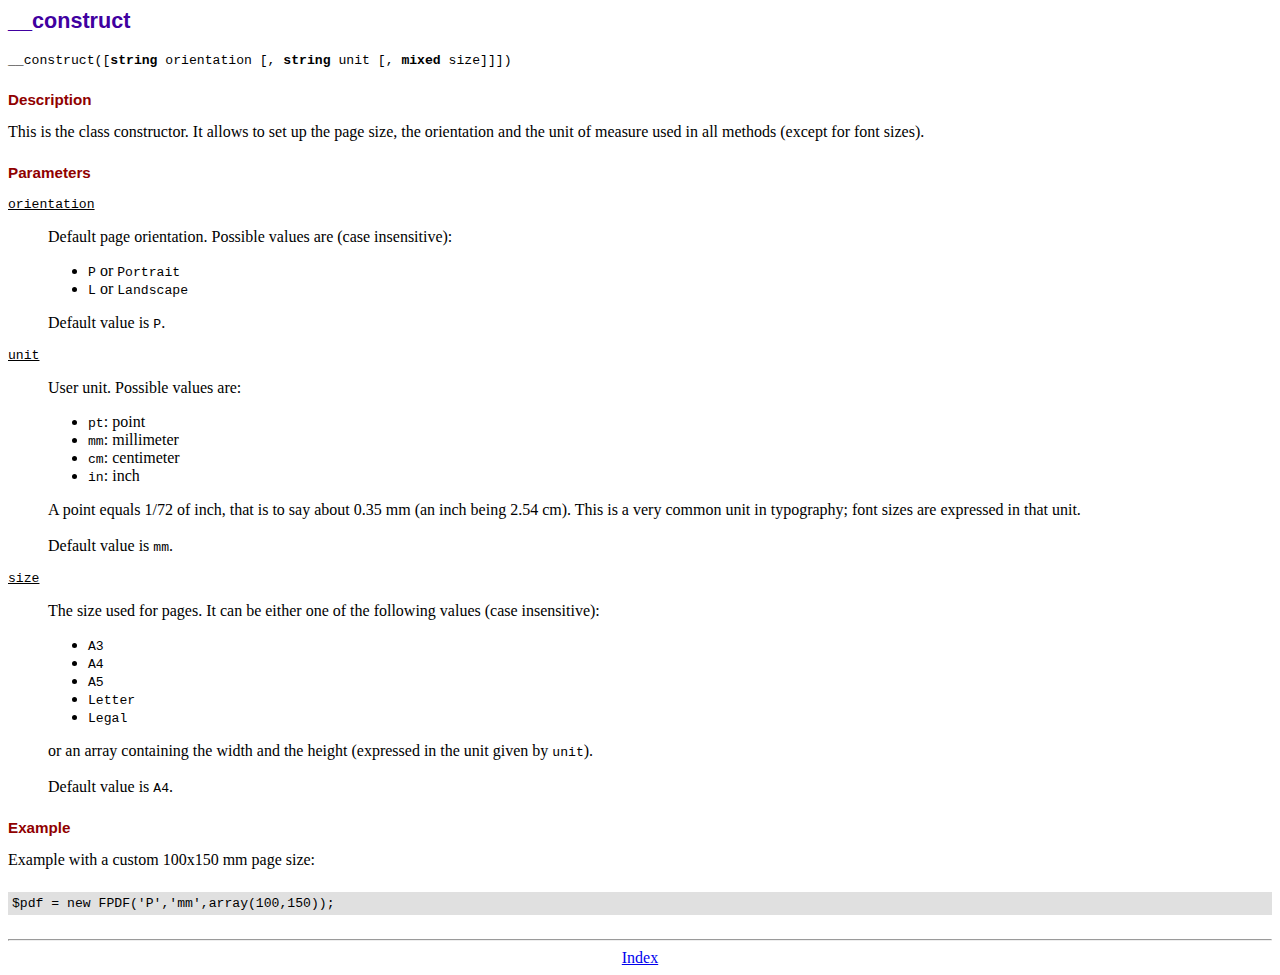
<file: libs/fpdf/doc/__construct.htm>
<!DOCTYPE html PUBLIC "-//W3C//DTD HTML 4.01 Transitional//EN">
<html>
<head>
<meta http-equiv="Content-Type" content="text/html; charset=ISO-8859-1">
<title>__construct</title>
<link type="text/css" rel="stylesheet" href="../fpdf.css">
</head>
<body>
<h1>__construct</h1>
<code>__construct([<b>string</b> orientation [, <b>string</b> unit [, <b>mixed</b> size]]])</code>
<h2>Description</h2>
This is the class constructor. It allows to set up the page size, the orientation and the
unit of measure used in all methods (except for font sizes).
<h2>Parameters</h2>
<dl class="param">
<dt><code>orientation</code></dt>
<dd>
Default page orientation. Possible values are (case insensitive):
<ul>
<li><code>P</code> or <code>Portrait</code></li>
<li><code>L</code> or <code>Landscape</code></li>
</ul>
Default value is <code>P</code>.
</dd>
<dt><code>unit</code></dt>
<dd>
User unit. Possible values are:
<ul>
<li><code>pt</code>: point</li>
<li><code>mm</code>: millimeter</li>
<li><code>cm</code>: centimeter</li>
<li><code>in</code>: inch</li>
</ul>
A point equals 1/72 of inch, that is to say about 0.35 mm (an inch being 2.54 cm). This
is a very common unit in typography; font sizes are expressed in that unit.
<br>
<br>
Default value is <code>mm</code>.
</dd>
<dt><code>size</code></dt>
<dd>
The size used for pages. It can be either one of the following values (case insensitive):
<ul>
<li><code>A3</code></li>
<li><code>A4</code></li>
<li><code>A5</code></li>
<li><code>Letter</code></li>
<li><code>Legal</code></li>
</ul>
or an array containing the width and the height (expressed in the unit given by <code>unit</code>).<br>
<br>
Default value is <code>A4</code>.
</dd>
</dl>
<h2>Example</h2>
Example with a custom 100x150 mm page size:
<div class="doc-source">
<pre><code>$pdf = new FPDF('P','mm',array(100,150));</code></pre>
</div>
<hr style="margin-top:1.5em">
<div style="text-align:center"><a href="index.htm">Index</a></div>
</body>
</html>
</file>
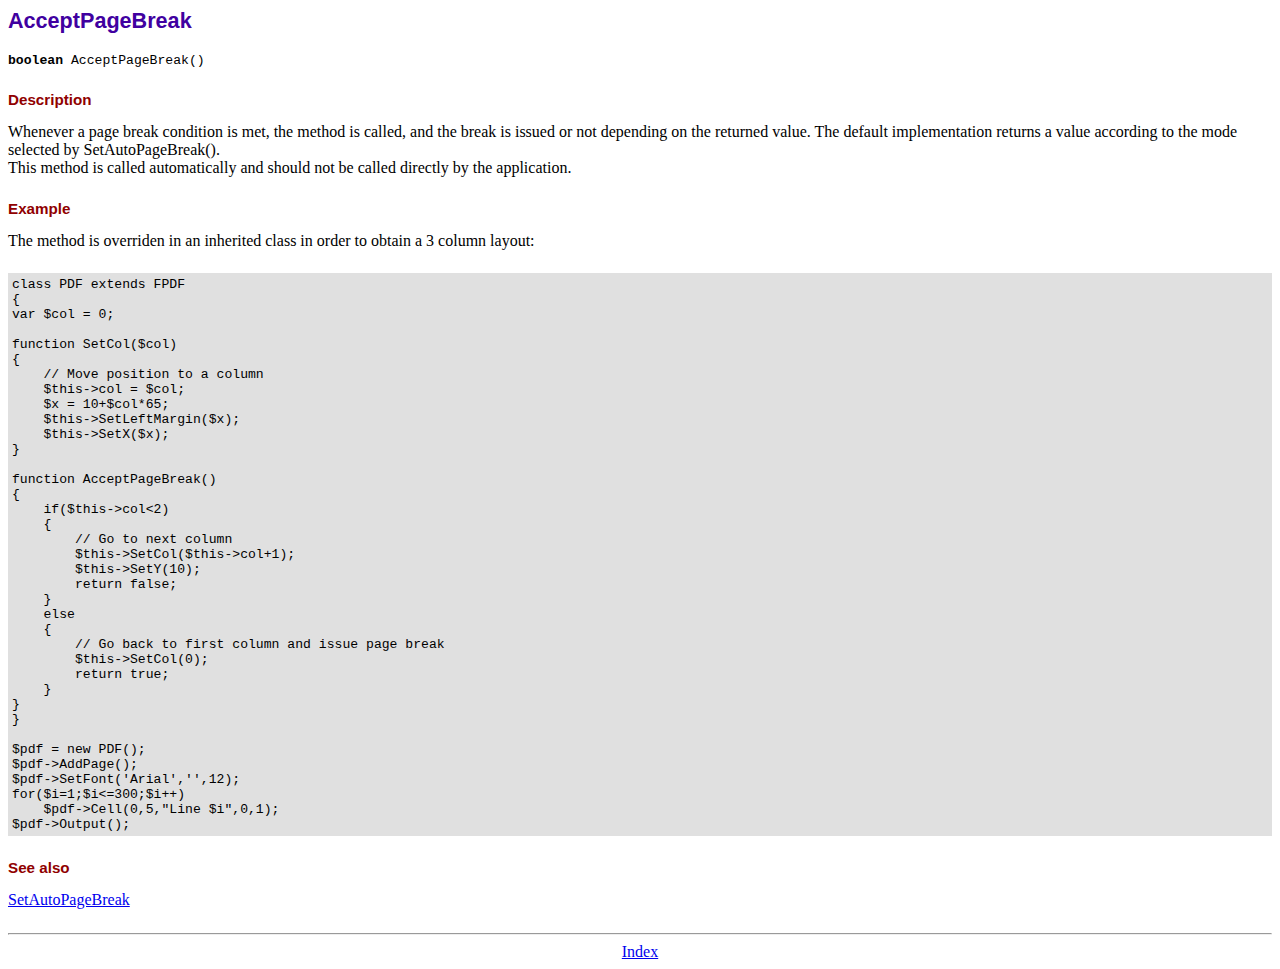
<file: libs/fpdf/doc/acceptpagebreak.htm>
<!DOCTYPE html PUBLIC "-//W3C//DTD HTML 4.01 Transitional//EN">
<html>
<head>
<meta http-equiv="Content-Type" content="text/html; charset=ISO-8859-1">
<title>AcceptPageBreak</title>
<link type="text/css" rel="stylesheet" href="../fpdf.css">
</head>
<body>
<h1>AcceptPageBreak</h1>
<code><b>boolean</b> AcceptPageBreak()</code>
<h2>Description</h2>
Whenever a page break condition is met, the method is called, and the break is issued or not
depending on the returned value. The default implementation returns a value according to the
mode selected by SetAutoPageBreak().
<br>
This method is called automatically and should not be called directly by the application.
<h2>Example</h2>
The method is overriden in an inherited class in order to obtain a 3 column layout:
<div class="doc-source">
<pre><code>class PDF extends FPDF
{
var $col = 0;

function SetCol($col)
{
    // Move position to a column
    $this-&gt;col = $col;
    $x = 10+$col*65;
    $this-&gt;SetLeftMargin($x);
    $this-&gt;SetX($x);
}

function AcceptPageBreak()
{
    if($this-&gt;col&lt;2)
    {
        // Go to next column
        $this-&gt;SetCol($this-&gt;col+1);
        $this-&gt;SetY(10);
        return false;
    }
    else
    {
        // Go back to first column and issue page break
        $this-&gt;SetCol(0);
        return true;
    }
}
}

$pdf = new PDF();
$pdf-&gt;AddPage();
$pdf-&gt;SetFont('Arial','',12);
for($i=1;$i&lt;=300;$i++)
    $pdf-&gt;Cell(0,5,"Line $i",0,1);
$pdf-&gt;Output();</code></pre>
</div>
<h2>See also</h2>
<a href="setautopagebreak.htm">SetAutoPageBreak</a>
<hr style="margin-top:1.5em">
<div style="text-align:center"><a href="index.htm">Index</a></div>
</body>
</html>
</file>
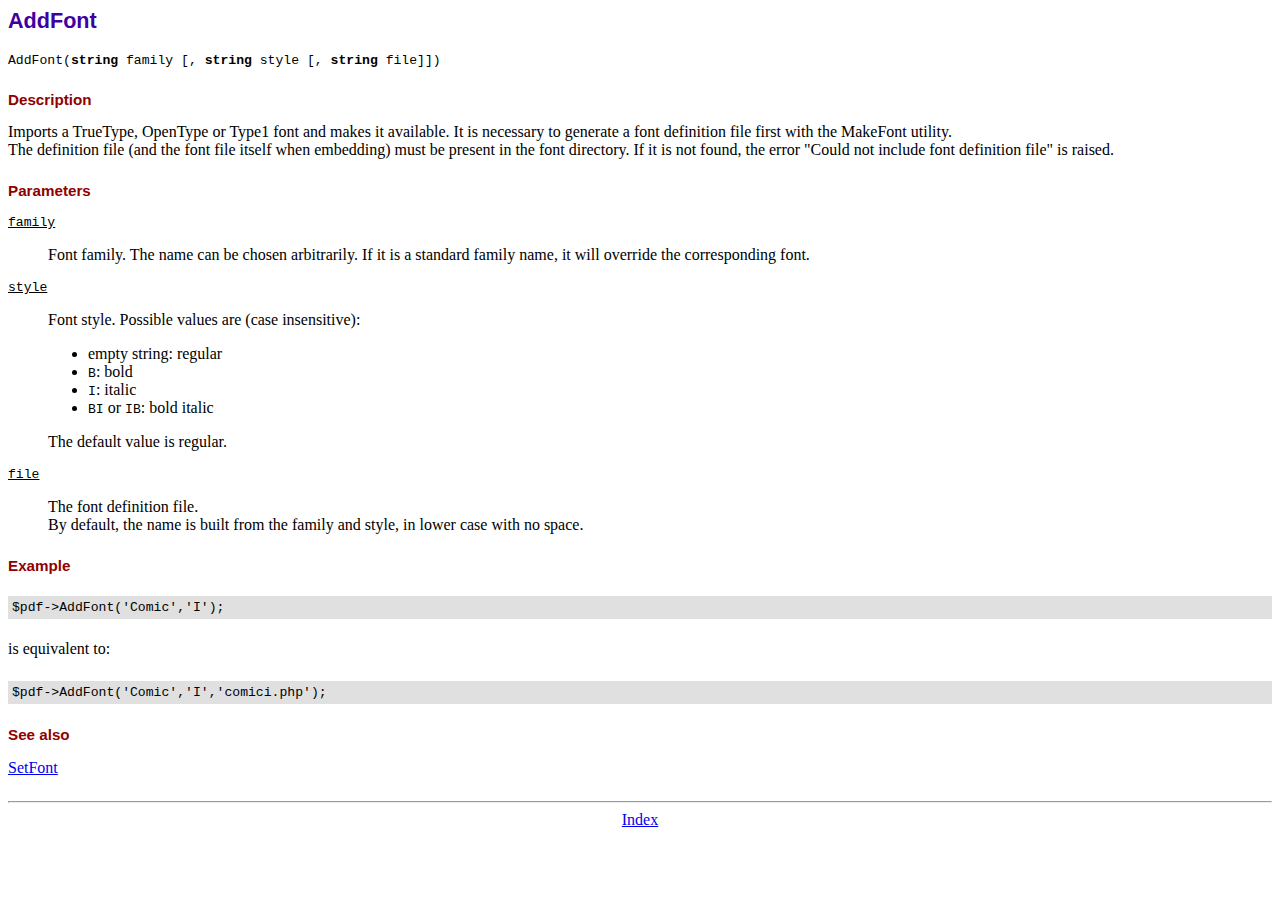
<file: libs/fpdf/doc/addfont.htm>
<!DOCTYPE html PUBLIC "-//W3C//DTD HTML 4.01 Transitional//EN">
<html>
<head>
<meta http-equiv="Content-Type" content="text/html; charset=ISO-8859-1">
<title>AddFont</title>
<link type="text/css" rel="stylesheet" href="../fpdf.css">
</head>
<body>
<h1>AddFont</h1>
<code>AddFont(<b>string</b> family [, <b>string</b> style [, <b>string</b> file]])</code>
<h2>Description</h2>
Imports a TrueType, OpenType or Type1 font and makes it available. It is necessary to generate a font
definition file first with the MakeFont utility.
<br>
The definition file (and the font file itself when embedding) must be present in the font directory.
If it is not found, the error "Could not include font definition file" is raised.
<h2>Parameters</h2>
<dl class="param">
<dt><code>family</code></dt>
<dd>
Font family. The name can be chosen arbitrarily. If it is a standard family name, it will
override the corresponding font.
</dd>
<dt><code>style</code></dt>
<dd>
Font style. Possible values are (case insensitive):
<ul>
<li>empty string: regular</li>
<li><code>B</code>: bold</li>
<li><code>I</code>: italic</li>
<li><code>BI</code> or <code>IB</code>: bold italic</li>
</ul>
The default value is regular.
</dd>
<dt><code>file</code></dt>
<dd>
The font definition file.
<br>
By default, the name is built from the family and style, in lower case with no space.
</dd>
</dl>
<h2>Example</h2>
<div class="doc-source">
<pre><code>$pdf-&gt;AddFont('Comic','I');</code></pre>
</div>
is equivalent to:
<div class="doc-source">
<pre><code>$pdf-&gt;AddFont('Comic','I','comici.php');</code></pre>
</div>
<h2>See also</h2>
<a href="setfont.htm">SetFont</a>
<hr style="margin-top:1.5em">
<div style="text-align:center"><a href="index.htm">Index</a></div>
</body>
</html>
</file>
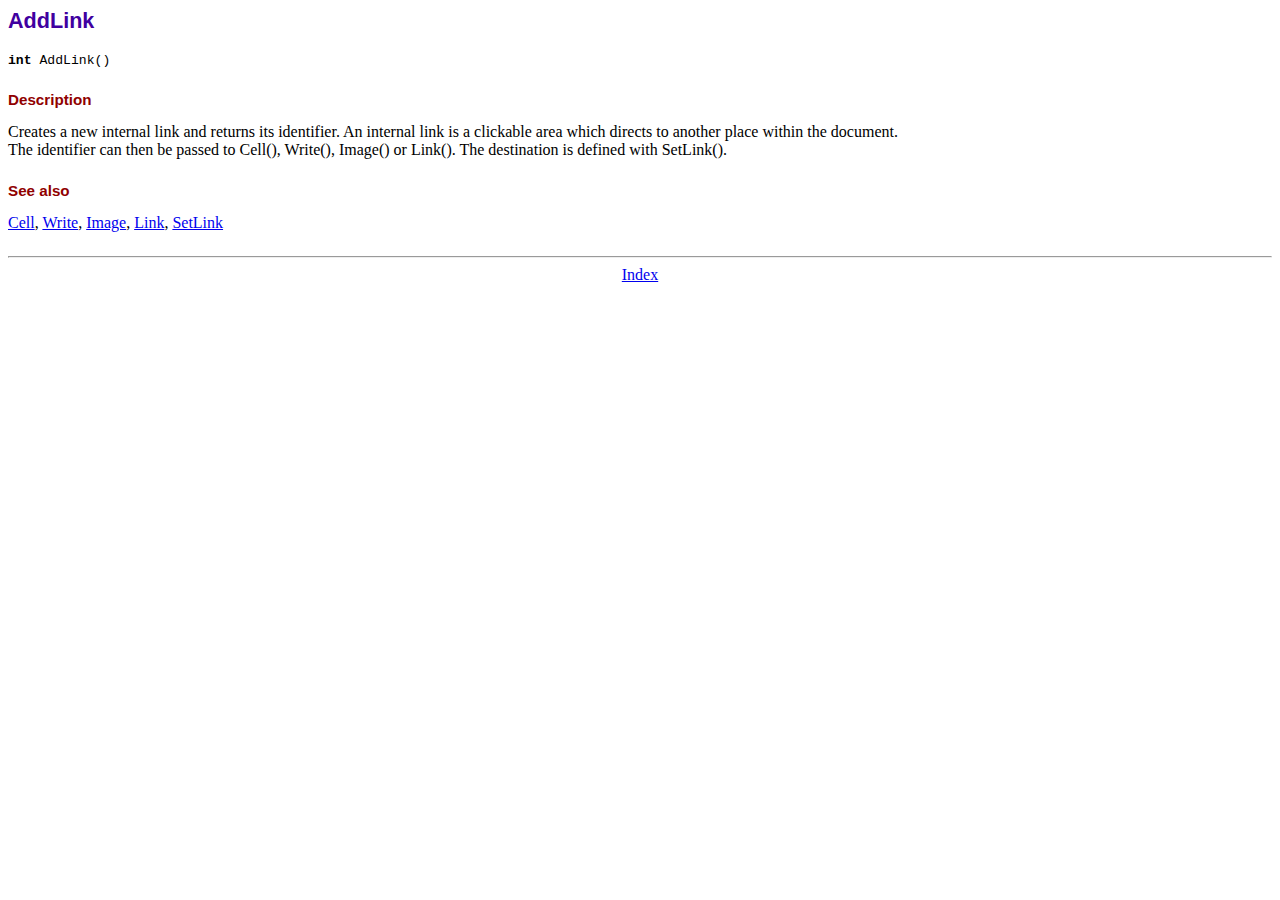
<file: libs/fpdf/doc/addlink.htm>
<!DOCTYPE html PUBLIC "-//W3C//DTD HTML 4.01 Transitional//EN">
<html>
<head>
<meta http-equiv="Content-Type" content="text/html; charset=ISO-8859-1">
<title>AddLink</title>
<link type="text/css" rel="stylesheet" href="../fpdf.css">
</head>
<body>
<h1>AddLink</h1>
<code><b>int</b> AddLink()</code>
<h2>Description</h2>
Creates a new internal link and returns its identifier. An internal link is a clickable area
which directs to another place within the document.
<br>
The identifier can then be passed to Cell(), Write(), Image() or Link(). The destination is
defined with SetLink().
<h2>See also</h2>
<a href="cell.htm">Cell</a>,
<a href="write.htm">Write</a>,
<a href="image.htm">Image</a>,
<a href="link.htm">Link</a>,
<a href="setlink.htm">SetLink</a>
<hr style="margin-top:1.5em">
<div style="text-align:center"><a href="index.htm">Index</a></div>
</body>
</html>
</file>
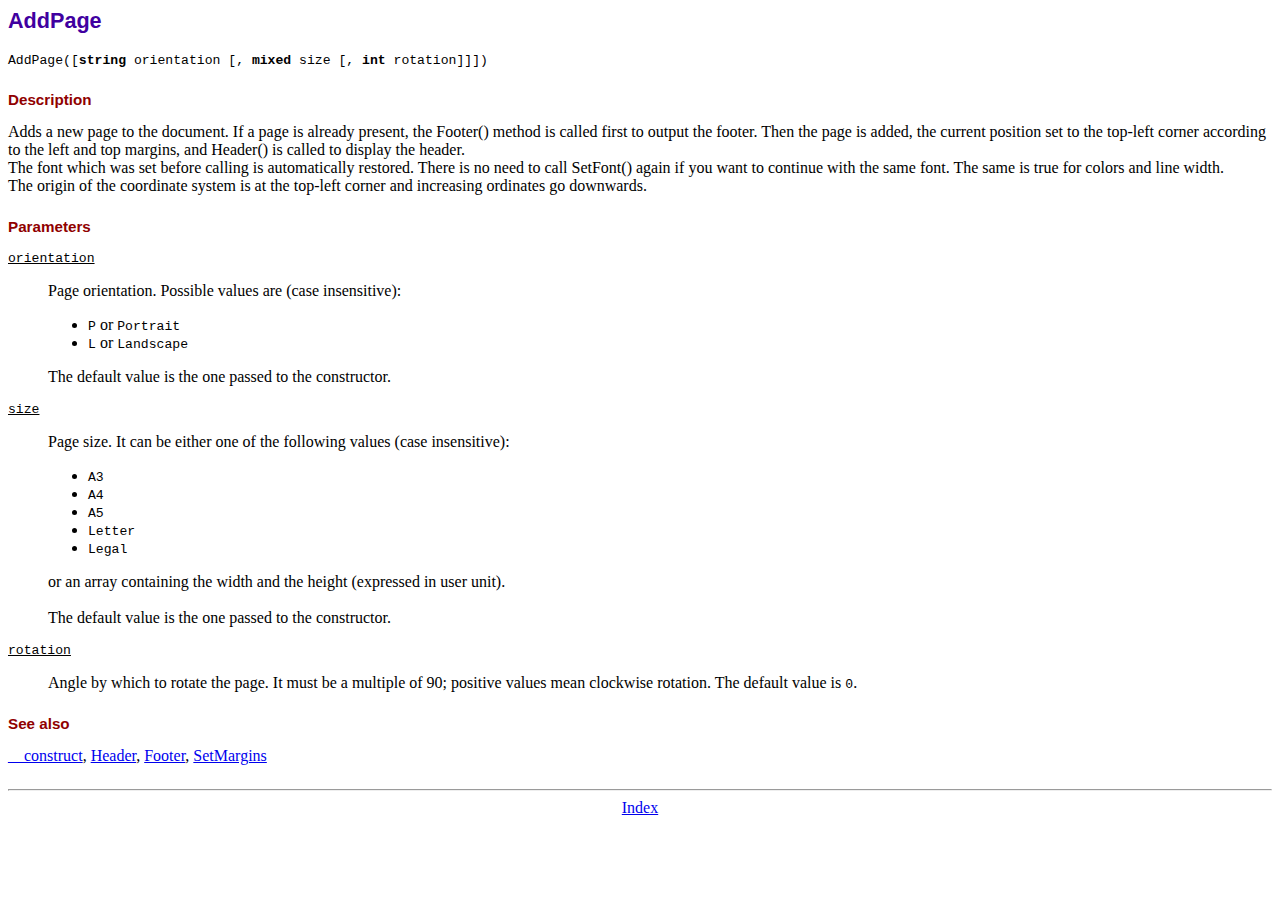
<file: libs/fpdf/doc/addpage.htm>
<!DOCTYPE html PUBLIC "-//W3C//DTD HTML 4.01 Transitional//EN">
<html>
<head>
<meta http-equiv="Content-Type" content="text/html; charset=ISO-8859-1">
<title>AddPage</title>
<link type="text/css" rel="stylesheet" href="../fpdf.css">
</head>
<body>
<h1>AddPage</h1>
<code>AddPage([<b>string</b> orientation [, <b>mixed</b> size [, <b>int</b> rotation]]])</code>
<h2>Description</h2>
Adds a new page to the document. If a page is already present, the Footer() method is called
first to output the footer. Then the page is added, the current position set to the top-left
corner according to the left and top margins, and Header() is called to display the header.
<br>
The font which was set before calling is automatically restored. There is no need to call
SetFont() again if you want to continue with the same font. The same is true for colors and
line width.
<br>
The origin of the coordinate system is at the top-left corner and increasing ordinates go
downwards.
<h2>Parameters</h2>
<dl class="param">
<dt><code>orientation</code></dt>
<dd>
Page orientation. Possible values are (case insensitive):
<ul>
<li><code>P</code> or <code>Portrait</code></li>
<li><code>L</code> or <code>Landscape</code></li>
</ul>
The default value is the one passed to the constructor.
</dd>
<dt><code>size</code></dt>
<dd>
Page size. It can be either one of the following values (case insensitive):
<ul>
<li><code>A3</code></li>
<li><code>A4</code></li>
<li><code>A5</code></li>
<li><code>Letter</code></li>
<li><code>Legal</code></li>
</ul>
or an array containing the width and the height (expressed in user unit).<br>
<br>
The default value is the one passed to the constructor.
</dd>
<dt><code>rotation</code></dt>
<dd>
Angle by which to rotate the page. It must be a multiple of 90; positive values
mean clockwise rotation. The default value is <code>0</code>.
</dd>
</dl>
<h2>See also</h2>
<a href="__construct.htm">__construct</a>,
<a href="header.htm">Header</a>,
<a href="footer.htm">Footer</a>,
<a href="setmargins.htm">SetMargins</a>
<hr style="margin-top:1.5em">
<div style="text-align:center"><a href="index.htm">Index</a></div>
</body>
</html>
</file>
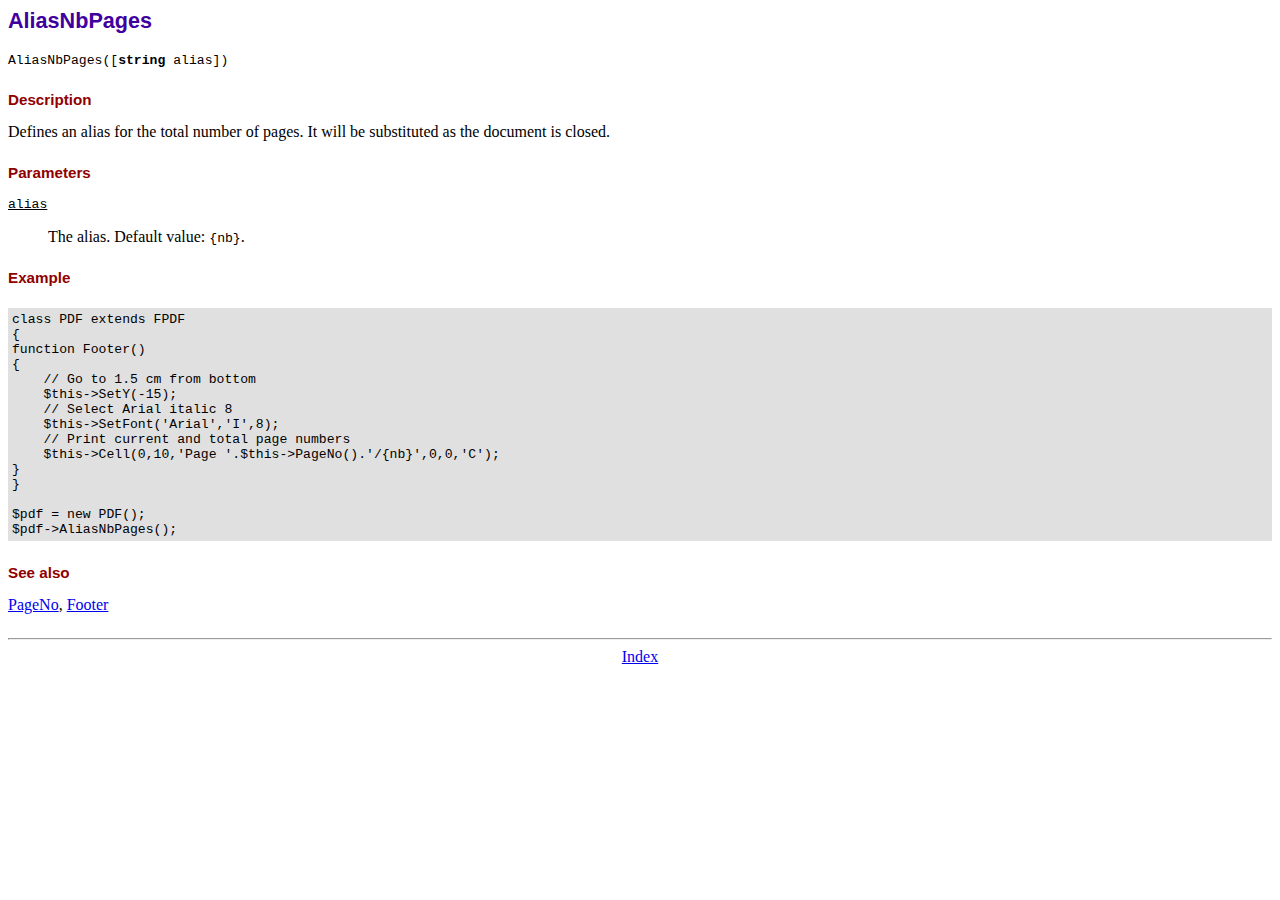
<file: libs/fpdf/doc/aliasnbpages.htm>
<!DOCTYPE html PUBLIC "-//W3C//DTD HTML 4.01 Transitional//EN">
<html>
<head>
<meta http-equiv="Content-Type" content="text/html; charset=ISO-8859-1">
<title>AliasNbPages</title>
<link type="text/css" rel="stylesheet" href="../fpdf.css">
</head>
<body>
<h1>AliasNbPages</h1>
<code>AliasNbPages([<b>string</b> alias])</code>
<h2>Description</h2>
Defines an alias for the total number of pages. It will be substituted as the document is
closed.
<h2>Parameters</h2>
<dl class="param">
<dt><code>alias</code></dt>
<dd>
The alias. Default value: <code>{nb}</code>.
</dd>
</dl>
<h2>Example</h2>
<div class="doc-source">
<pre><code>class PDF extends FPDF
{
function Footer()
{
    // Go to 1.5 cm from bottom
    $this-&gt;SetY(-15);
    // Select Arial italic 8
    $this-&gt;SetFont('Arial','I',8);
    // Print current and total page numbers
    $this-&gt;Cell(0,10,'Page '.$this-&gt;PageNo().'/{nb}',0,0,'C');
}
}

$pdf = new PDF();
$pdf-&gt;AliasNbPages();</code></pre>
</div>
<h2>See also</h2>
<a href="pageno.htm">PageNo</a>,
<a href="footer.htm">Footer</a>
<hr style="margin-top:1.5em">
<div style="text-align:center"><a href="index.htm">Index</a></div>
</body>
</html>
</file>
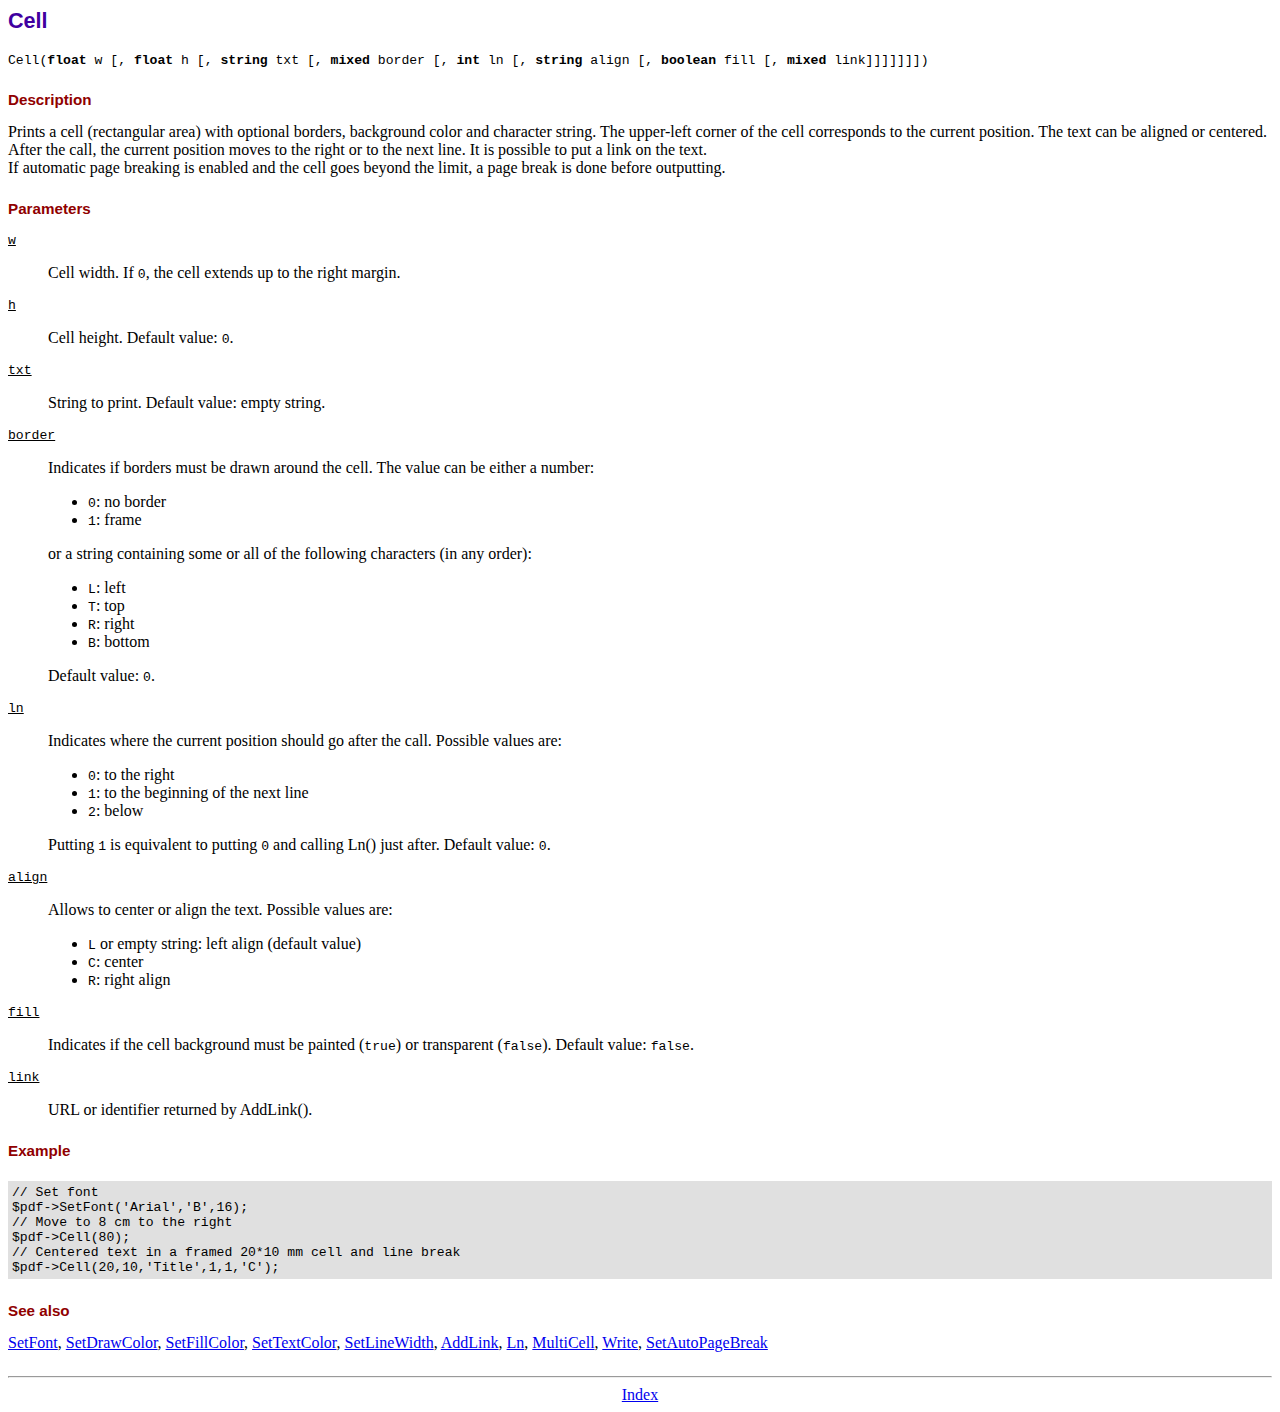
<file: libs/fpdf/doc/cell.htm>
<!DOCTYPE html PUBLIC "-//W3C//DTD HTML 4.01 Transitional//EN">
<html>
<head>
<meta http-equiv="Content-Type" content="text/html; charset=ISO-8859-1">
<title>Cell</title>
<link type="text/css" rel="stylesheet" href="../fpdf.css">
</head>
<body>
<h1>Cell</h1>
<code>Cell(<b>float</b> w [, <b>float</b> h [, <b>string</b> txt [, <b>mixed</b> border [, <b>int</b> ln [, <b>string</b> align [, <b>boolean</b> fill [, <b>mixed</b> link]]]]]]])</code>
<h2>Description</h2>
Prints a cell (rectangular area) with optional borders, background color and character string.
The upper-left corner of the cell corresponds to the current position. The text can be aligned
or centered. After the call, the current position moves to the right or to the next line. It is
possible to put a link on the text.
<br>
If automatic page breaking is enabled and the cell goes beyond the limit, a page break is
done before outputting.
<h2>Parameters</h2>
<dl class="param">
<dt><code>w</code></dt>
<dd>
Cell width. If <code>0</code>, the cell extends up to the right margin.
</dd>
<dt><code>h</code></dt>
<dd>
Cell height.
Default value: <code>0</code>.
</dd>
<dt><code>txt</code></dt>
<dd>
String to print.
Default value: empty string.
</dd>
<dt><code>border</code></dt>
<dd>
Indicates if borders must be drawn around the cell. The value can be either a number:
<ul>
<li><code>0</code>: no border</li>
<li><code>1</code>: frame</li>
</ul>
or a string containing some or all of the following characters (in any order):
<ul>
<li><code>L</code>: left</li>
<li><code>T</code>: top</li>
<li><code>R</code>: right</li>
<li><code>B</code>: bottom</li>
</ul>
Default value: <code>0</code>.
</dd>
<dt><code>ln</code></dt>
<dd>
Indicates where the current position should go after the call. Possible values are:
<ul>
<li><code>0</code>: to the right</li>
<li><code>1</code>: to the beginning of the next line</li>
<li><code>2</code>: below</li>
</ul>
Putting <code>1</code> is equivalent to putting <code>0</code> and calling Ln() just after.
Default value: <code>0</code>.
</dd>
<dt><code>align</code></dt>
<dd>
Allows to center or align the text. Possible values are:
<ul>
<li><code>L</code> or empty string: left align (default value)</li>
<li><code>C</code>: center</li>
<li><code>R</code>: right align</li>
</ul>
</dd>
<dt><code>fill</code></dt>
<dd>
Indicates if the cell background must be painted (<code>true</code>) or transparent (<code>false</code>).
Default value: <code>false</code>.
</dd>
<dt><code>link</code></dt>
<dd>
URL or identifier returned by AddLink().
</dd>
</dl>
<h2>Example</h2>
<div class="doc-source">
<pre><code>// Set font
$pdf-&gt;SetFont('Arial','B',16);
// Move to 8 cm to the right
$pdf-&gt;Cell(80);
// Centered text in a framed 20*10 mm cell and line break
$pdf-&gt;Cell(20,10,'Title',1,1,'C');</code></pre>
</div>
<h2>See also</h2>
<a href="setfont.htm">SetFont</a>,
<a href="setdrawcolor.htm">SetDrawColor</a>,
<a href="setfillcolor.htm">SetFillColor</a>,
<a href="settextcolor.htm">SetTextColor</a>,
<a href="setlinewidth.htm">SetLineWidth</a>,
<a href="addlink.htm">AddLink</a>,
<a href="ln.htm">Ln</a>,
<a href="multicell.htm">MultiCell</a>,
<a href="write.htm">Write</a>,
<a href="setautopagebreak.htm">SetAutoPageBreak</a>
<hr style="margin-top:1.5em">
<div style="text-align:center"><a href="index.htm">Index</a></div>
</body>
</html>
</file>
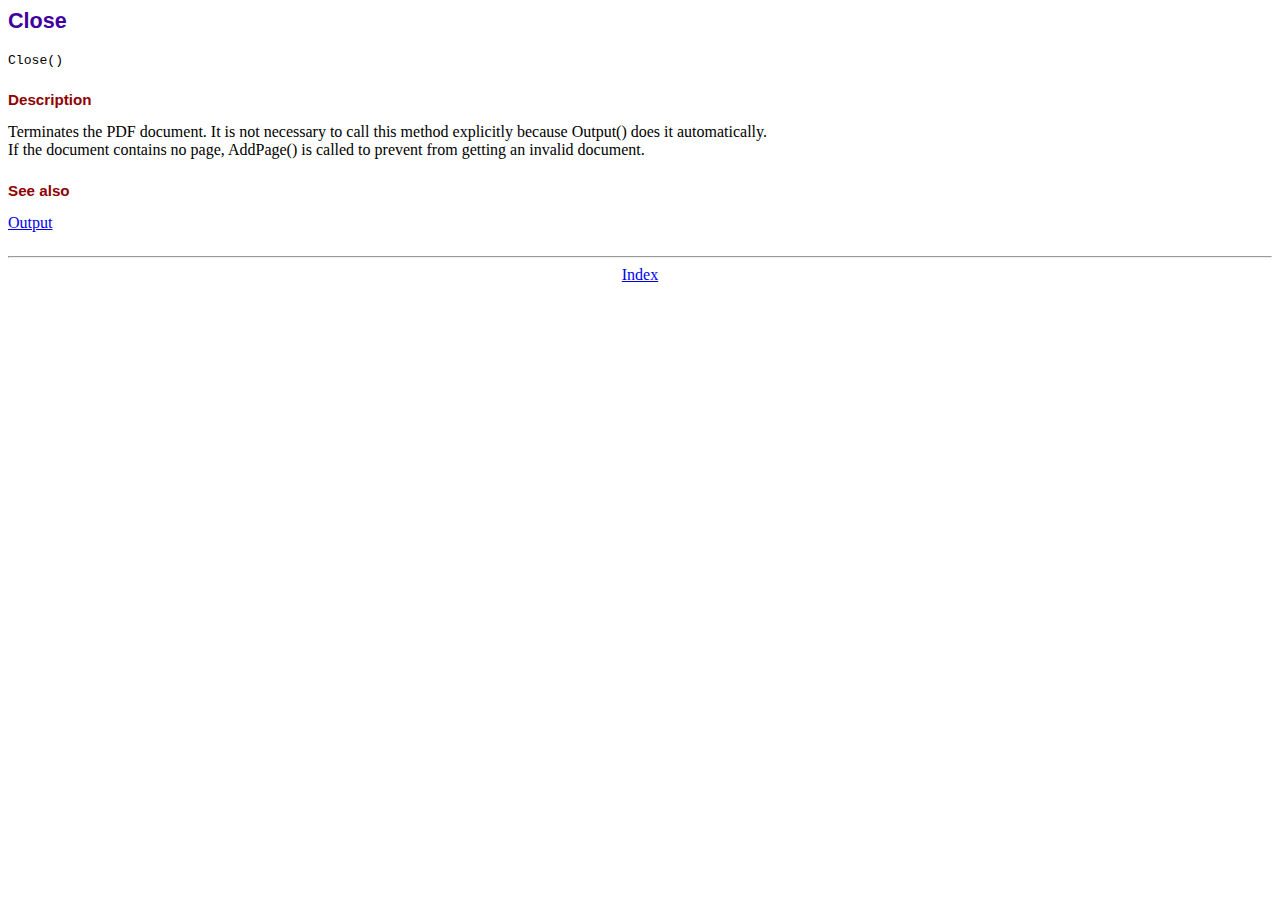
<file: libs/fpdf/doc/close.htm>
<!DOCTYPE html PUBLIC "-//W3C//DTD HTML 4.01 Transitional//EN">
<html>
<head>
<meta http-equiv="Content-Type" content="text/html; charset=ISO-8859-1">
<title>Close</title>
<link type="text/css" rel="stylesheet" href="../fpdf.css">
</head>
<body>
<h1>Close</h1>
<code>Close()</code>
<h2>Description</h2>
Terminates the PDF document. It is not necessary to call this method explicitly because Output()
does it automatically.
<br>
If the document contains no page, AddPage() is called to prevent from getting an invalid document.
<h2>See also</h2>
<a href="output.htm">Output</a>
<hr style="margin-top:1.5em">
<div style="text-align:center"><a href="index.htm">Index</a></div>
</body>
</html>
</file>
<file: libs/fpdf/fpdf.css>
body {font-family:"Times New Roman",serif}
h1 {font:bold 135% Arial,sans-serif; color:#4000A0; margin-bottom:0.9em}
h2 {font:bold 95% Arial,sans-serif; color:#900000; margin-top:1.5em; margin-bottom:1em}
dl.param dt {text-decoration:underline}
dl.param dd {margin-top:1em; margin-bottom:1em}
dl.param ul {margin-top:1em; margin-bottom:1em}
tt, code, kbd {font-family:"Courier New",Courier,monospace; font-size:82%}
div.source {margin-top:1.4em; margin-bottom:1.3em}
div.source pre {display:table; border:1px solid #24246A; width:100%; margin:0em; font-family:inherit; font-size:100%}
div.source code {display:block; border:1px solid #C5C5EC; background-color:#F0F5FF; padding:6px; color:#000000}
div.doc-source {margin-top:1.4em; margin-bottom:1.3em}
div.doc-source pre {display:table; width:100%; margin:0em; font-family:inherit; font-size:100%}
div.doc-source code {display:block; background-color:#E0E0E0; padding:4px}
.kw {color:#000080; font-weight:bold}
.str {color:#CC0000}
.cmt {color:#008000}
p.demo {text-align:center; margin-top:-0.9em}
a.demo {text-decoration:none; font-weight:bold; color:#0000CC}
a.demo:link {text-decoration:none; font-weight:bold; color:#0000CC}
a.demo:hover {text-decoration:none; font-weight:bold; color:#0000FF}
a.demo:active {text-decoration:none; font-weight:bold; color:#0000FF}
</file>
